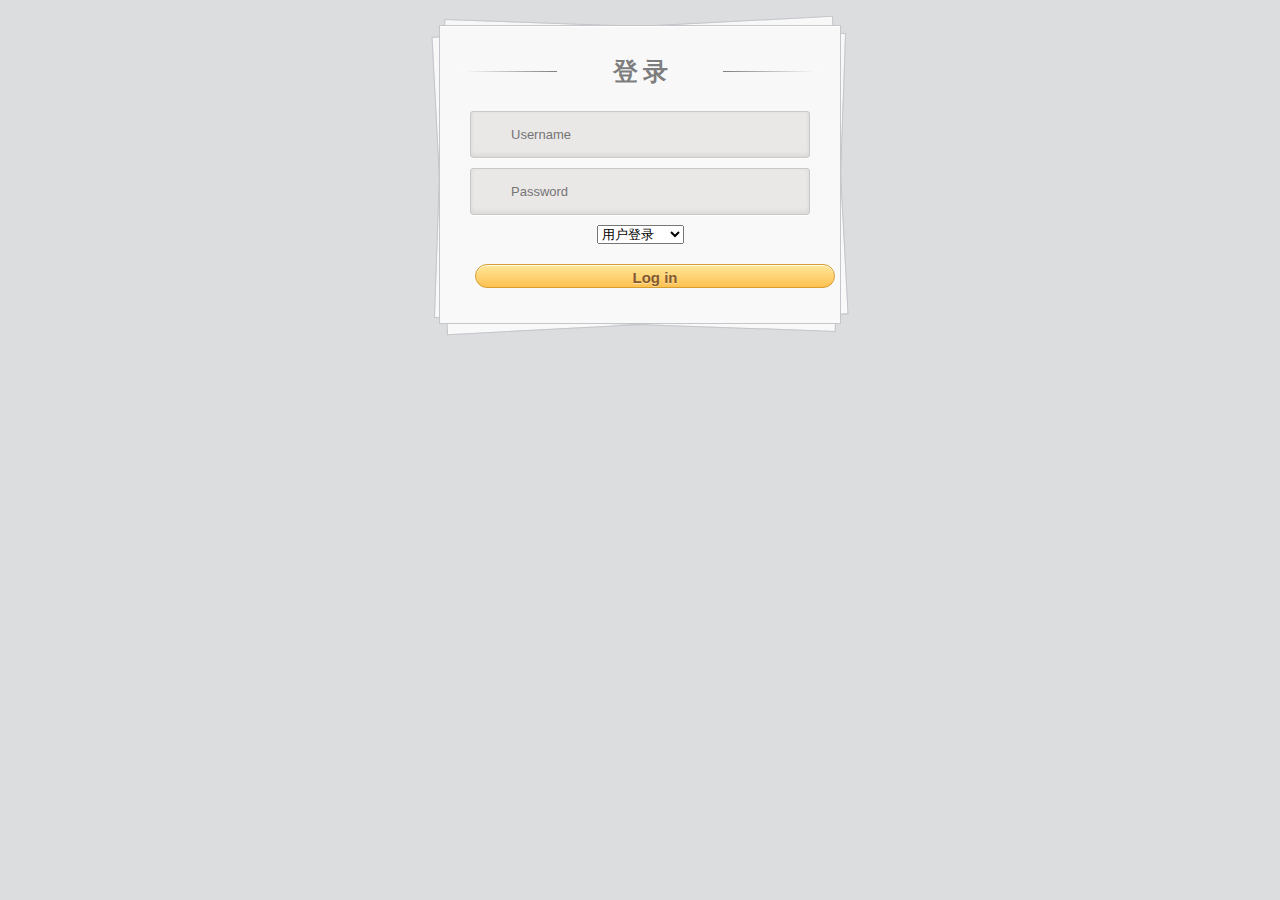
<file: WebRoot/index.html>
<!DOCTYPE html>
<html lang="en">
<!--<![endif]-->
<head>
<meta charset="utf-8">
<title>银行系统--登录</title>
<link rel="stylesheet" type="text/css" href="css/style.css" />
</head>
<body>
	<div class="container">
		<section id="content">
			<form action="login" method="post">
				<h1>登 录</h1>
				<div>
					<input type="text" placeholder="Username" required="" name="username" />
				</div>
				<div>
					<input type="password" placeholder="Password" required="" name="password" />
				</div>
				<div>
					<select id="login" name="login">
						<option value="account">用户登录</option>
						<option value="admin">管理员登录</option>
					</select>
				</div>
				<div>
					<input type="submit" value="Log in" />
				</div>
			</form>
			<!-- form -->
		</section>
		<!-- content -->
	</div>
	<!-- container -->
</body>
</html>
</file>
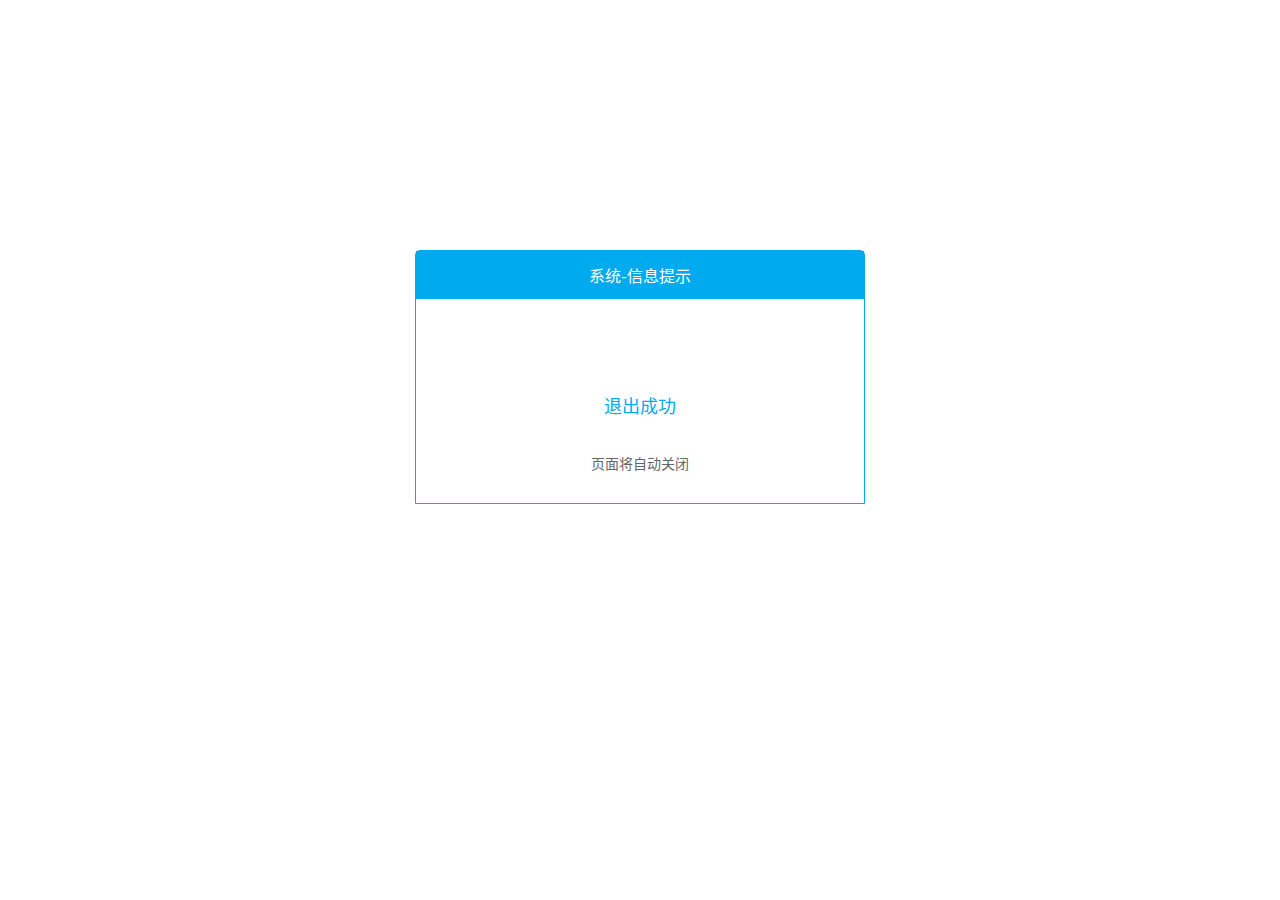
<file: WebRoot/exit.html>
<!DOCTYPE html>
<html lang="zh-CN">
<head>
<title>系统信息</title>
<meta http-equiv="Content-Type" content="text/html; charset=utf-8" />
<meta name="viewport"
	content="width=device-width, initial-scale=1.0, maximum-scale=1.0, user-scalable=no" />
<meta name="renderer" content="webkit">
<link rel="stylesheet" href="css/pintuer.css">
<style type="text/css">
* {
	margin: 0px;
	padding: 0px;
}

.error-container {
	background: #fff;
	border: 1px solid #0ae;
	text-align: center;
	width: 450px;
	margin: 250px auto;
	font-family: Microsoft Yahei;
	padding-bottom: 30px;
	border-top-left-radius: 5px;
	border-top-right-radius: 5px;
}

.error-container h1 {
	font-size: 16px;
	padding: 12px 0;
	background: #0ae;
	color: #fff;
}

.errorcon {
	padding: 35px 0;
	text-align: center;
	color: #0ae;
	font-size: 18px;
}

.errorcon i {
	display: block;
	margin: 12px auto;
	font-size: 30px;
}

.errorcon span {
	color: red;
}

h4 {
	font-size: 14px;
	color: #666;
}

a {
	color: #0ae;
}
</style>
</head>
<body class="no-skin" onload="delayClose()">
	<div class="error-container">
		<h1>系统-信息提示</h1>
		<div class="errorcon">
			<i class="icon-smile-o"></i>退出成功 <span style="display:none;"><i
				class="icon-frown-o"></i>操作失败!</span>

		</div>
		<h4 class="smaller">页面将自动关闭</h4>

	</div>

	<script type="text/javascript">
		function delayClose(){
			setTimeout('closeWebPage()', 2000);
		}
		function closeWebPage() {
			if (navigator.userAgent.indexOf("MSIE") > 0) {//close IE  
				if (navigator.userAgent.indexOf("MSIE 6.0") > 0) {
					window.opener = null;
					window.close();
				} else {
					window.open('', '_top');
					window.top.close();
				}
			} else if (navigator.userAgent.indexOf("Firefox") > 0) {//close firefox  
				window.location.href = 'about:blank ';
			} else {//close chrome;It is effective when it is only one.  
				window.opener = null;
				window.open('', '_self');
				window.close();
			}
		}
	</script>
</body>
</html>
</file>
<file: WebRoot/css/pintuer.css>
html{margin:0;padding:0;border:0;-webkit-text-size-adjust:100%;-ms-text-size-adjust:100%;-webkit-tap-highlight-color:rgba(0, 0, 0, 0);}
body, div, span, object, iframe, h1, h2, h3, h4, h5, h6, p, blockquote, pre, a, abbr, acronym, address, code, del, dfn, em, q, dl, dt, dd, ol, ul, li, fieldset, form, legend, caption, tbody, tfoot, thead, article, aside, dialog, figure, footer, header, hgroup, nav, section{margin:0;padding:0;border:0;font-size:14px;font:inherit;vertical-align:baseline;}
article, aside, details, figcaption, figure, dialog, footer, header, hgroup, menu, nav, section{display:block;}
body{font-size:14px;color:#333;background:#fff;font-family:"Microsoft YaHei","simsun","Helvetica Neue", Arial, Helvetica, sans-serif;}
img{border:0;vertical-align:bottom;}
::-webkit-input-placeholder{color:#999;}
:-moz-placeholder{color:#999;}
::-moz-placeholder{color:#999;}
:-ms-input-placeholder{color:#ccc;}
*{-webkit-box-sizing:border-box;-moz-box-sizing:border-box;box-sizing:border-box;}
*:before,*:after{-webkit-box-sizing:border-box;-moz-box-sizing:border-box;box-sizing:border-box;}
button::-moz-focus-inner,input::-moz-focus-inner{padding:0;border:0;}
textarea{overflow:auto;}
input:focus,textarea:focus,button:focus,select:focus{outline:none;}
input::-ms-clear{display:none;}
article,aside,details,figcaption,figure,footer,header,hgroup,main,nav,section,summary{display:block;}
audio,canvas,progress,video{display:inline-block;vertical-align:baseline;}
audio:not([controls]){display:none;height:0;}
[hidden],template{display:none;}
a{background:transparent;}
a:active,a:hover{outline:0;}
a:focus{outline:thin dotted;outline:5px auto -webkit-focus-ring-color;outline-offset:-2px;}
abbr[title]{border-bottom:1px dotted;}
b,strong{font-weight:bold;}
dfn{font-style:italic;}
mark{color:#000;background:#ff0;}
small{font-size:80%;}
sub,sup{position:relative;font-size:75%;line-height:0;vertical-align:baseline;}
sup{top:-.5em;}
sub{bottom:-.25em;}
svg:not(:root){overflow:hidden;}
figure{margin:1em 40px;}
hr{height:0;-moz-box-sizing:content-box;box-sizing:content-box;}
pre{overflow:auto;}
code,kbd,pre,samp{font-family:monospace, monospace;font-size:1em;}
button,input,optgroup,select,textarea{margin:0;font:inherit;}
button{overflow:visible;}
button,select{text-transform:none;}
button,html input[type="button"],input[type="reset"],input[type="submit"]{-webkit-appearance:button;cursor:pointer;}
button[disabled],html input[disabled]{cursor:default;}
button::-moz-focus-inner,input::-moz-focus-inner{padding:0;border:0;}
input{line-height:normal;}
input[type="checkbox"],input[type="radio"]{box-sizing:border-box;padding:0;}
input[type="number"]::-webkit-inner-spin-button,input[type="number"]::-webkit-outer-spin-button{height:auto;}
input[type="search"]{-webkit-box-sizing:content-box;-moz-box-sizing:content-box;box-sizing:content-box;-webkit-appearance:textfield;}
input[type="search"]::-webkit-search-cancel-button,input[type="search"]::-webkit-search-decoration{-webkit-appearance:none;}
fieldset{padding:.35em .625em .75em;margin:0 2px;border:1px solid #c0c0c0;}
legend{padding:0;border:0;}
optgroup{font-weight:bold;}
table{border-spacing:0;border-collapse:collapse;}
td,th{padding:0;}
.button{border:solid 1px #ddd;background:transparent;border-radius:4px;font-size:14px;padding:6px 15px;margin:0;display:inline-block;line-height:20px;transition:all 1s cubic-bezier(0.175, 0.885, 0.32, 1) 0s;}
.button[disabled]{pointer-events:none;cursor:not-allowed;webkit-box-shadow:none;box-shadow:none;filter:alpha(opacity=50);opacity:.5;}
.button:active{background-image:none;outline:0;transition:all 0.3s cubic-bezier(0.175, 0.885, 0.32, 1) 0s;}
.button:hover{transition:all 0.3s cubic-bezier(0.175, 0.885, 0.32, 1) 0s;}
.button-block{display:block;width:100%;}
.button-large{padding:15px 20px;font-size:24px;line-height:24px;}
.button-big{padding:10px 15px;font-size:18px;line-height:22px;}
.button-small{padding:5px 10px;font-size:12px;font-weight:normal;line-height:18px;}
.button-little{padding:3px 5px;font-size:12px;font-weight:normal;line-height:16px;}
.button.bg-main,.button.bg-sub,.button.bg-dot,.button.bg-black,.button.bg-gray,.button.bg-red,.button.bg-yellow,.button.bg-blue,.button.bg-green{color:#fff;}
.layout{width:100%;}
.container,.container-layout{margin:0 auto;padding:0 10px;}
@media (min-width:760px){.container{width:760px;}}
@media (min-width:1000px){.container{width:1000px;}}
@media (min-width:1200px){.container{width:1200px;}}
.line{margin:0;padding:0;}
.x1,.x2,.x3,.x4,.x5,.x6,.x7,.x8,.x9,.x10,.x11,.x12,.xl1,.xl2,.xl3,.xl4,.xl5,.xl6,.xl7,.xl8,.xl9,.xl10,.xl11,.xl12,.xs1,.xs2,.xs3,.xs4,.xs5,.xs6,.xs7,.xs8,.xs9,.xs10,.xs11,.xs12,.xm1,.xm2,.xm3,.xm4,.xm5,.xm6,.xm7,.xm8,.xm9,.xm10,.xm11,.xm12,.xb1,.xb2,.xb3,.xb4,.xb5,.xb6,.xb7,.xb8,.xb9,.xb10,.xb11,.xb12{position:relative;min-height:1px;}
.line-big{margin-left:-10px;margin-right:-10px;}
.line-big .x1,.line-big .x2,.line-big .x3,.line-big .x4,.line-big .x5,.line-big .x6,.line-big .x7,.line-big .x8,.line-big .x9,.line-big .x10,.line-big .x11,.line-big .x12,
.line-big .xl1,.line-big .xl2,.line-big .xl3,.line-big .xl4,.line-big .xl5,.line-big .xl6,.line-big .xl7,.line-big .xl8,.line-big .xl9,.line-big .xl10,.line-big .xl11,.line-big .xl12,
.line-big .xs1,.line-big .xs2,.line-big .xs3,.line-big .xs4,.line-big .xs5,.line-big .xs6,.line-big .xs7,.line-big .xs8,.line-big .xs9,.line-big .xs10,.line-big .xs11,.line-big .xs12,
.line-big .xm1,.line-big .xm2,.line-big .xm3,.line-big .xm4,.line-big .xm5,.line-big .xm6,.line-big .xm7,.line-big .xm8,.line-big .xm9,.line-big .xm10,.line-big .xm11,.line-big .xm12,
.line-big .xb1,.line-big .xb2,.line-big .xb3,.line-big .xb4,.line-big .xb5,.line-big .xb6,.line-big .xb7,.line-big .xb8,.line-big .xb9,.line-big .xb10,.line-big .xb11,.line-big .xb12{position:relative;min-height:1px;padding-right:10px;padding-left:10px;}
.line-middle{margin-left:-5px;margin-right:-5px;}
.line-middle .x1,.line-middle .x2,.line-middle .x3,.line-middle .x4,.line-middle .x5,.line-middle .x6,.line-middle .x7,.line-middle .x8,.line-middle .x9,.line-middle .x10,.line-middle .x11,.line-middle .x12,
.line-middle .xl1,.line-middle .xl2,.line-middle .xl3,.line-middle .xl4,.line-middle .xl5,.line-middle .xl6,.line-middle .xl7,.line-middle .xl8,.line-middle .xl9,.line-middle .xl10,.line-middle .xl11,.line-middle .xl12,
.line-middle .xs1,.line-middle .xs2,.line-middle .xs3,.line-middle .xs4,.line-middle .xs5,.line-middle .xs6,.line-middle .xs7,.line-middle .xs8,.line-middle .xs9,.line-middle .xs10,.line-middle .xs11,.line-middle .xs12,
.line-middle .xm1,.line-middle .xm2,.line-middle .xm3,.line-middle .xm4,.line-middle .xm5,.line-middle .xm6,.line-middle .xm7,.line-middle .xm8,.line-middle .xm9,.line-middle .xm10,.line-middle .xm11,.line-middle .xm12,
.line-middle .xb1,.line-middle .xb2,.line-middle .xb3,.line-middle .xb4,.line-middle .xb5,.line-middle .xb6,.line-middle .xb7,.line-middle .xb8,.line-middle .xb9,.line-middle .xb10,.line-middle .xb11,.line-middle .xb12{position:relative;min-height:1px;padding-right:5px;padding-left:5px;}
.line-small{margin-left:-2px;margin-right:-2px;}
.line-small .x1,.line-small .x2,.line-small .x3,.line-small .x4,.line-small .x5,.line-small .x6,.line-small .x7,.line-small .x8,.line-small .x9,.line-small .x10,.line-small .x11,.line-small .x12,
.line-small .xl1,.line-small .xl2,.line-small .xl3,.line-small .xl4,.line-small .xl5,.line-small .xl6,.line-small .xl7,.line-small .xl8,.line-small .xl9,.line-small .xl10,.line-small .xl11,.line-small .xl12,
.line-small .xs1,.line-small .xs2,.line-small .xs3,.line-small .xs4,.line-small .xs5,.line-small .xs6,.line-small .xs7,.line-small .xs8,.line-small .xs9,.line-small .xs10,.line-small .xs11,.line-small .xs12,
.line-small .xm1,.line-small .xm2,.line-small .xm3,.line-small .xm4,.line-small .xm5,.line-small .xm6,.line-small .xm7,.line-small .xm8,.line-small .xm9,.line-small .xm10,.line-small .xm11,.line-small .xm12,
.line-small .xb1,.line-small .xb2,.line-small .xb3,.line-small .xb4,.line-small .xb5,.line-small .xb6,.line-small .xb7,.line-small .xb8,.line-small .xb9,.line-small .xb10,.line-small .xb11,.line-small .xb12{position:relative;min-height:1px;padding-right:2px;padding-left:2px;}
.x1,.x2,.x3,.x4,.x5,.x6,.x7,.x8,.x9,.x10,.x11,.x12{float:left;}
.x1{width:8.33333333%;}.x2{width:16.66666667%;}.x3{width:25%;}.x4{width:33.33333333%;}.x5{width:41.66666667%;}.x6{width:50%;}.x7{width:58.33333333%;}.x8{width:66.66666667%;}.x9{width:75%;}.x10{width:83.33333333%;}.x11{width:91.66666667%;}.x12{width:100%;}
.x0-left{left:0;}.x1-left{left:8.33333333%;}.x2-left{left:16.66666667%;}.x3-left{left:25%;}.x4-left{left:33.33333333%;}.x5-left{left:41.66666667%;}.x6-left{left:50%;}.x7-left{left:58.33333333%;}.x8-left{left:66.66666667%;}.x9-left{left:75%;}.x10-left{left:83.33333333%;}.x11-left{left:91.66666667%;}.x12-left{left:100%;}
.x0-right{right:0;}.x1-right{right:8.33333333%;}.x2-right{right:16.66666667%;}.x3-right{right:25%;}.x4-right{right:33.33333333%;}.x5-right{right:41.66666667%;}.x6-right{right:50%;}.x7-right{right:58.33333333%;}.x8-right{right:66.66666667%;}.x9-right{right:75%;}.x10-right{right:83.33333333%;}.x11-right{right:91.66666667%;}.x12-right{right:100%;}
.x0-move{margin-left:0;}.x1-move{margin-left:8.33333333%;}.x2-move{margin-left:16.66666667%;}.x3-move{margin-left:25%;}.x4-move{margin-left:33.33333333%;}.x5-move{margin-left:41.66666667%;}.x6-move{margin-left:50%;}.x7-move{margin-left:58.33333333%;}.x8-move{margin-left:66.66666667%;}.x9-move{margin-left:75%;}.x10-move{margin-left:83.33333333%;}.x11-move{margin-left:91.66666667%;}.x12-move{margin-left:100%;}
@media (min-width:300px){
.xl1,.xl2,.xl3,.xl4,.xl5,.xl6,.xl7,.xl8,.xl9,.xl10,.xl11,.xl12{float:left;}
.xl1{width:8.33333333%;}.xl2{width:16.66666667%;}.xl3{width:25%;}.xl4{width:33.33333333%;}.xl5{width:41.66666667%;}.xl6{width:50%;}.xl7{width:58.33333333%;}.xl8{width:66.66666667%;}.xl9{width:75%;}.xl10{width:83.33333333%;}.xl11{width:91.66666667%;}.xl12{width:100%;}
.xl0-left{left:0;}.xl1-left{left:8.33333333%;}.xl2-left{left:16.66666667%;}.xl3-left{left:25%;}.xl4-left{left:33.33333333%;}.xl5-left{left:41.66666667%;}.xl6-left{left:50%;}.xl7-left{left:58.33333333%;}.xl8-left{left:66.66666667%;}.xl9-left{left:75%;}.xl10-left{left:83.33333333%;}.xl11-left{left:91.66666667%;}.xl12-left{left:100%;}
.xl0-right{right:0;}.xl1-right{right:8.33333333%;}.xl2-right{right:16.66666667%;}.xl3-right{right:25%;}.xl4-right{right:33.33333333%;}.xl5-right{right:41.66666667%;}.xl6-right{right:50%;}.xl7-right{right:58.33333333%;}.xl8-right{right:66.66666667%;}.xl9-right{right:75%;}.xl10-right{right:83.33333333%;}.xl11-right{right:91.66666667%;}.xl12-right{right:100%;}
.xl0-move{margin-left:0;}.xl1-move{margin-left:8.33333333%;}.xl2-move{margin-left:16.66666667%;}.xl3-move{margin-left:25%;}.xl4-move{margin-left:33.33333333%;}.xl5-move{margin-left:41.66666667%;}.xl6-move{margin-left:50%;}.xl7-move{margin-left:58.33333333%;}.xl8-move{margin-left:66.66666667%;}.xl9-move{margin-left:75%;}.xl10-move{margin-left:83.33333333%;}.xl11-move{margin-left:91.66666667%;}.xl12-move{margin-left:100%;}
}
@media (min-width:760px){
.xs1,.xs2,.xs3,.xs4,.xs5,.xs6,.xs7,.xs8,.xs9,.xs10,.xs11,.xs12{float:left;}
.xs1{width:8.33333333%;}.xs2{width:16.66666667%;}.xs3{width:25%;}.xs4{width:33.33333333%;}.xs5{width:41.66666667%;}.xs6{width:50%;}.xs7{width:58.33333333%;}.xs8{width:66.66666667%;}.xs9{width:75%;}.xs10{width:83.33333333%;}.xs11{width:91.66666667%;}.xs12{width:100%;}
.xs0-left{left:0;}.xs1-left{left:8.33333333%;}.xs2-left{left:16.66666667%;}.xs3-left{left:25%;}.xs4-left{left:33.33333333%;}.xs5-left{left:41.66666667%;}.xs6-left{left:50%;}.xs7-left{left:58.33333333%;}.xs8-left{left:66.66666667%;}.xs9-left{left:75%;}.xs10-left{left:83.33333333%;}.xs11-left{left:91.66666667%;}.xs12-left{left:100%;}
.xs0-right{right:0;}.xs1-right{right:8.33333333%;}.xs2-right{right:16.66666667%;}.xs3-right{right:25%;}.xs4-right{right:33.33333333%;}.xs5-right{right:41.66666667%;}.xs6-right{right:50%;}.xs7-right{right:58.33333333%;}.xs8-right{right:66.66666667%;}.xs9-right{right:75%;}.xs10-right{right:83.33333333%;}.xs11-right{right:91.66666667%;}.xs12-right{right:100%;}
.xs0-move{margin-left:0;}.xs1-move{margin-left:8.33333333%;}.xs2-move{margin-left:16.66666667%;}.xs3-move{margin-left:25%;}.xs4-move{margin-left:33.33333333%;}.xs5-move{margin-left:41.66666667%;}.xs6-move{margin-left:50%;}.xs7-move{margin-left:58.33333333%;}.xs8-move{margin-left:66.66666667%;}.xs9-move{margin-left:75%;}.xs10-move{margin-left:83.33333333%;}.xs11-move{margin-left:91.66666667%;}.xs12-move{margin-left:100%;}
}
@media (min-width:1000px){
.xm1,.xm2,.xm3,.xm4,.xm5,.xm6,.xm7,.xm8,.xm9,.xm10,.xm11,.xm12{float:left;}
.xm1{width:8.33333333%;}.xm2{width:16.66666667%;}.xm3{width:25%;}.xm4{width:33.33333333%;}.xm5{width:41.66666667%;}.xm6{width:50%;}.xm7{width:58.33333333%;}.xm8{width:66.66666667%;}.xm9{width:75%;}.xm10{width:83.33333333%;}.xm11{width:91.66666667%;}.xm12{width:100%;}
.xm0-left{left:0;}.xm1-left{left:8.33333333%;}.xm2-left{left:16.66666667%;}.xm3-left{left:25%;}.xm4-left{left:33.33333333%;}.xm5-left{left:41.66666667%;}.xm6-left{left:50%;}.xm7-left{left:58.33333333%;}.xm8-left{left:66.66666667%;}.xm9-left{left:75%;}.xm10-left{left:83.33333333%;}.xm11-left{left:91.66666667%;}.xm12-left{left:100%;}
.xm0-right{right:0;}.xm1-right{right:8.33333333%;}.xm2-right{right:16.66666667%;}.xm3-right{right:25%;}.xm4-right{right:33.33333333%;}.xm5-right{right:41.66666667%;}.xm6-right{right:50%;}.xm7-right{right:58.33333333%;}.xm8-right{right:66.66666667%;}.xm9-right{right:75%;}.xm10-right{right:83.33333333%;}.xm11-right{right:91.66666667%;}.xm12-right{right:100%;}
.xm0-move{margin-left:0;}.xm1-move{margin-left:8.33333333%;}.xm2-move{margin-left:16.66666667%;}.xm3-move{margin-left:25%;}.xm4-move{margin-left:33.33333333%;}.xm5-move{margin-left:41.66666667%;}.xm6-move{margin-left:50%;}.xm7-move{margin-left:58.33333333%;}.xm8-move{margin-left:66.66666667%;}.xm9-move{margin-left:75%;}.xm10-move{margin-left:83.33333333%;}.xm11-move{margin-left:91.66666667%;}.xm12-move{margin-left:100%;}
}
@media (min-width:1200px){
.xb1,.xb2,.xb3,.xb4,.xb5,.xb6,.xb7,.xb8,.xb9,.xb10,.xb11,.xb12{float:left;}
.xb1{width:8.33333333%;}.xb2{width:16.66666667%;}.xb3{width:25%;}.xb4{width:33.33333333%;}.xb5{width:41.66666667%;}.xb6{width:50%;}.xb7{width:58.33333333%;}.xb8{width:66.66666667%;}.xb9{width:75%;}.xb10{width:83.33333333%;}.xb11{width:91.66666667%;}.xb12{width:100%;}
.xb0-left{left:0;}.xb1-left{left:8.33333333%;}.xb2-left{left:16.66666667%;}.xb3-left{left:25%;}.xb4-left{left:33.33333333%;}.xb5-left{left:41.66666667%;}.xb6-left{left:50%;}.xb7-left{left:58.33333333%;}.xb8-left{left:66.66666667%;}.xb9-left{left:75%;}.xb10-left{left:83.33333333%;}.xb11-left{left:91.66666667%;}.xb12-left{left:100%;}
.xb0-right{right:0;}.xb1-right{right:8.33333333%;}.xb2-right{right:16.66666667%;}.xb3-right{right:25%;}.xb4-right{right:33.33333333%;}.xb5-right{right:41.66666667%;}.xb6-right{right:50%;}.xb7-right{right:58.33333333%;}.xb8-right{right:66.66666667%;}.xb9-right{right:75%;}.xb10-right{right:83.33333333%;}.xb11-right{right:91.66666667%;}.xb12-right{right:100%;}
.xb0-move{margin-left:0;}.xb1-move{margin-left:8.33333333%;}.xb2-move{margin-left:16.66666667%;}.xb3-move{margin-left:25%;}.xb4-move{margin-left:33.33333333%;}.xb5-move{margin-left:41.66666667%;}.xb6-move{margin-left:50%;}.xb7-move{margin-left:58.33333333%;}.xb8-move{margin-left:66.66666667%;}.xb9-move{margin-left:75%;}.xb10-move{margin-left:83.33333333%;}.xb11-move{margin-left:91.66666667%;}.xb12-move{margin-left:100%;}
}
@media (max-width:760px){
.show-l{display:block !important;}
.hidden-l{display:none !important;}
}
@media (min-width:761px) and (max-width:1000px){
.show-s{display:block !important;}
.hidden-s{display:none !important;}
}
@media (min-width:1001px) and (max-width:1200px){
.show-m{display:block !important;}
.hidden-m{display:none !important;}
}
@media (min-width:1201px){
.show-b{display:block !important;}
.hidden-b{display:none !important;}
}

@font-face{
font-family:'FontAwesome';
src:url('http://libs.baidu.com/fontawesome/4.1.0/fonts/fontawesome-webfont.eot?v=4.1.0');
src:url('http://libs.baidu.com/fontawesome/4.1.0/fonts/fontawesome-webfont.eot?#iefix&v=4.1.0') format('embedded-opentype'), url('http://libs.baidu.com/fontawesome/4.1.0/fonts/fontawesome-webfont.woff?v=4.1.0') format('woff'), url('http://libs.baidu.com/fontawesome/4.1.0/fonts/fontawesome-webfont.ttf?v=4.1.0') format('truetype'), url('http://libs.baidu.com/fontawesome/4.1.0/fonts/fontawesome-webfont.svg?v=4.1.0#fontawesomeregular') format('svg');
font-weight:normal;font-style:normal;
}


[class*='icon-']:before{display:inline-block;font-family:"FontAwesome";font-weight:normal;font-style:normal;vertical-align:baseline;line-height:1;-webkit-font-smoothing:antialiased;-moz-osx-font-smoothing:grayscale;}
.icon-glass:before{content:"\f000";}.icon-music:before{content:"\f001";}.icon-search:before{content:"\f002";}.icon-envelope-o:before{content:"\f003";}.icon-heart:before{content:"\f004";}.icon-star:before{content:"\f005";}.icon-star-o:before{content:"\f006";}.icon-user:before{content:"\f007";}.icon-film:before{content:"\f008";}.icon-th-large:before{content:"\f009";}.icon-th:before{content:"\f00a";}.icon-th-list:before{content:"\f00b";}.icon-check:before{content:"\f00c";}.icon-times:before{content:"\f00d";}.icon-search-plus:before{content:"\f00e";}
.icon-search-minus:before{content:"\f010";}.icon-power-off:before{content:"\f011";}.icon-signal:before{content:"\f012";}.icon-gear:before,.icon-cog:before{content:"\f013";}.icon-trash-o:before{content:"\f014";}.icon-home:before{content:"\f015";}.icon-file-o:before{content:"\f016";}.icon-clock-o:before{content:"\f017";}.icon-road:before{content:"\f018";}.icon-download:before{content:"\f019";}.icon-arrow-circle-o-down:before{content:"\f01a";}.icon-arrow-circle-o-up:before{content:"\f01b";}.icon-inbox:before{content:"\f01c";}.icon-play-circle-o:before{content:"\f01d";}.icon-rotate-right:before,.icon-repeat:before{content:"\f01e";}
.icon-refresh:before{content:"\f021";}.icon-list-alt:before{content:"\f022";}.icon-lock:before{content:"\f023";}.icon-flag:before{content:"\f024";}.icon-headphones:before{content:"\f025";}.icon-volume-off:before{content:"\f026";}.icon-volume-down:before{content:"\f027";}.icon-volume-up:before{content:"\f028";}.icon-qrcode:before{content:"\f029";}.icon-barcode:before{content:"\f02a";}.icon-tag:before{content:"\f02b";}.icon-tags:before{content:"\f02c";}.icon-book:before{content:"\f02d";}.icon-bookmark:before{content:"\f02e";}.icon-print:before{content:"\f02f";}
.icon-camera:before{content:"\f030";}.icon-font:before{content:"\f031";}.icon-bold:before{content:"\f032";}.icon-italic:before{content:"\f033";}.icon-text-height:before{content:"\f034";}.icon-text-width:before{content:"\f035";}.icon-align-left:before{content:"\f036";}.icon-align-center:before{content:"\f037";}.icon-align-right:before{content:"\f038";}.icon-align-justify:before{content:"\f039";}.icon-list:before{content:"\f03a";}.icon-dedent:before,.icon-outdent:before{content:"\f03b";}.icon-indent:before{content:"\f03c";}.icon-video-camera:before{content:"\f03d";}.icon-photo:before,.icon-image:before,.icon-picture-o:before{content:"\f03e";}
.icon-pencil:before{content:"\f040";}.icon-map-marker:before{content:"\f041";}.icon-adjust:before{content:"\f042";}.icon-tint:before{content:"\f043";}.icon-edit:before,.icon-pencil-square-o:before{content:"\f044";}.icon-share-square-o:before{content:"\f045";}.icon-check-square-o:before{content:"\f046";}.icon-arrows:before{content:"\f047";}.icon-step-backward:before{content:"\f048";}.icon-fast-backward:before{content:"\f049";}.icon-backward:before{content:"\f04a";}.icon-play:before{content:"\f04b";}.icon-pause:before{content:"\f04c";}.icon-stop:before{content:"\f04d";}.icon-forward:before{content:"\f04e";}
.icon-fast-forward:before{content:"\f050";}.icon-step-forward:before{content:"\f051";}.icon-eject:before{content:"\f052";}.icon-chevron-left:before{content:"\f053";}.icon-chevron-right:before{content:"\f054";}.icon-plus-circle:before{content:"\f055";}.icon-minus-circle:before{content:"\f056";}.icon-times-circle:before{content:"\f057";}.icon-check-circle:before{content:"\f058";}.icon-question-circle:before{content:"\f059";}.icon-info-circle:before{content:"\f05a";}.icon-crosshairs:before{content:"\f05b";}.icon-times-circle-o:before{content:"\f05c";}.icon-check-circle-o:before{content:"\f05d";}.icon-ban:before{content:"\f05e";}
.icon-arrow-left:before{content:"\f060";}.icon-arrow-right:before{content:"\f061";}.icon-arrow-up:before{content:"\f062";}.icon-arrow-down:before{content:"\f063";}.icon-mail-forward:before,.icon-share:before{content:"\f064";}.icon-expand:before{content:"\f065";}.icon-compress:before{content:"\f066";}.icon-plus:before{content:"\f067";}.icon-minus:before{content:"\f068";}.icon-asterisk:before{content:"\f069";}.icon-exclamation-circle:before{content:"\f06a";}.icon-gift:before{content:"\f06b";}.icon-leaf:before{content:"\f06c";}.icon-fire:before{content:"\f06d";}.icon-eye:before{content:"\f06e";}
.icon-eye-slash:before{content:"\f070";}.icon-warning:before,.icon-exclamation-triangle:before{content:"\f071";}.icon-plane:before{content:"\f072";}.icon-calendar:before{content:"\f073";}.icon-random:before{content:"\f074";}.icon-comment:before{content:"\f075";}.icon-magnet:before{content:"\f076";}.icon-chevron-up:before{content:"\f077";}.icon-chevron-down:before{content:"\f078";}.icon-retweet:before{content:"\f079";}.icon-shopping-cart:before{content:"\f07a";}.icon-folder:before{content:"\f07b";}.icon-folder-open:before{content:"\f07c";}.icon-arrows-v:before{content:"\f07d";}.icon-arrows-h:before{content:"\f07e";}
.icon-bar-chart-o:before{content:"\f080";}.icon-twitter-square:before{content:"\f081";}.icon-facebook-square:before{content:"\f082";}.icon-camera-retro:before{content:"\f083";}.icon-key:before{content:"\f084";}.icon-gears:before,.icon-cogs:before{content:"\f085";}.icon-comments:before{content:"\f086";}.icon-thumbs-o-up:before{content:"\f087";}.icon-thumbs-o-down:before{content:"\f088";}.icon-star-half:before{content:"\f089";}.icon-heart-o:before{content:"\f08a";}.icon-sign-out:before{content:"\f08b";}.icon-linkedin-square:before{content:"\f08c";}.icon-thumb-tack:before{content:"\f08d";}.icon-external-link:before{content:"\f08e";}
.icon-sign-in:before{content:"\f090";}.icon-trophy:before{content:"\f091";}.icon-github-square:before{content:"\f092";}.icon-upload:before{content:"\f093";}.icon-lemon-o:before{content:"\f094";}.icon-phone:before{content:"\f095";}.icon-square-o:before{content:"\f096";}.icon-bookmark-o:before{content:"\f097";}.icon-phone-square:before{content:"\f098";}.icon-twitter:before{content:"\f099";}.icon-facebook:before{content:"\f09a";}.icon-github:before{content:"\f09b";}.icon-unlock:before{content:"\f09c";}.icon-credit-card:before{content:"\f09d";}.icon-rss:before{content:"\f09e";}
.icon-hdd-o:before{content:"\f0a0";}.icon-bullhorn:before{content:"\f0a1";}.icon-bell:before{content:"\f0f3";}.icon-certificate:before{content:"\f0a3";}.icon-hand-o-right:before{content:"\f0a4";}.icon-hand-o-left:before{content:"\f0a5";}.icon-hand-o-up:before{content:"\f0a6";}.icon-hand-o-down:before{content:"\f0a7";}.icon-arrow-circle-left:before{content:"\f0a8";}.icon-arrow-circle-right:before{content:"\f0a9";}.icon-arrow-circle-up:before{content:"\f0aa";}.icon-arrow-circle-down:before{content:"\f0ab";}.icon-globe:before{content:"\f0ac";}.icon-wrench:before{content:"\f0ad";}.icon-tasks:before{content:"\f0ae";}
.icon-filter:before{content:"\f0b0";}.icon-briefcase:before{content:"\f0b1";}.icon-arrows-alt:before{content:"\f0b2";}.icon-group:before,.icon-users:before{content:"\f0c0";}.icon-chain:before,.icon-link:before{content:"\f0c1";}.icon-cloud:before{content:"\f0c2";}.icon-flask:before{content:"\f0c3";}.icon-cut:before,.icon-scissors:before{content:"\f0c4";}.icon-copy:before,.icon-files-o:before{content:"\f0c5";}.icon-paperclip:before{content:"\f0c6";}.icon-save:before,.icon-floppy-o:before{content:"\f0c7";}.icon-square:before{content:"\f0c8";}.icon-navicon:before,.icon-reorder:before,.icon-bars:before{content:"\f0c9";}.icon-list-ul:before{content:"\f0ca";}.icon-list-ol:before{content:"\f0cb";}.icon-strikethrough:before{content:"\f0cc";}.icon-underline:before{content:"\f0cd";}.icon-table:before{content:"\f0ce";}
.icon-magic:before{content:"\f0d0";}.icon-truck:before{content:"\f0d1";}.icon-pinterest:before{content:"\f0d2";}.icon-pinterest-square:before{content:"\f0d3";}.icon-google-plus-square:before{content:"\f0d4";}.icon-google-plus:before{content:"\f0d5";}.icon-money:before{content:"\f0d6";}.icon-caret-down:before{content:"\f0d7";}.icon-caret-up:before{content:"\f0d8";}.icon-caret-left:before{content:"\f0d9";}.icon-caret-right:before{content:"\f0da";}.icon-columns:before{content:"\f0db";}.icon-unsorted:before,.icon-sort:before{content:"\f0dc";}.icon-sort-down:before,.icon-sort-desc:before{content:"\f0dd";}.icon-sort-up:before,.icon-sort-asc:before{content:"\f0de";}
.icon-envelope:before{content:"\f0e0";}.icon-linkedin:before{content:"\f0e1";}.icon-rotate-left:before,.icon-undo:before{content:"\f0e2";}.icon-legal:before,.icon-gavel:before{content:"\f0e3";}.icon-dashboard:before,.icon-tachometer:before{content:"\f0e4";}.icon-comment-o:before{content:"\f0e5";}.icon-comments-o:before{content:"\f0e6";}.icon-flash:before,.icon-bolt:before{content:"\f0e7";}.icon-sitemap:before{content:"\f0e8";}.icon-umbrella:before{content:"\f0e9";}.icon-paste:before,.icon-clipboard:before{content:"\f0ea";}.icon-lightbulb-o:before{content:"\f0eb";}.icon-exchange:before{content:"\f0ec";}.icon-cloud-download:before{content:"\f0ed";}.icon-cloud-upload:before{content:"\f0ee";}
.icon-user-md:before{content:"\f0f0";}.icon-stethoscope:before{content:"\f0f1";}.icon-suitcase:before{content:"\f0f2";}.icon-bell-o:before{content:"\f0a2";}.icon-coffee:before{content:"\f0f4";}.icon-cutlery:before{content:"\f0f5";}.icon-file-text-o:before{content:"\f0f6";}.icon-building-o:before{content:"\f0f7";}.icon-hospital-o:before{content:"\f0f8";}.icon-ambulance:before{content:"\f0f9";}.icon-medkit:before{content:"\f0fa";}.icon-fighter-jet:before{content:"\f0fb";}.icon-beer:before{content:"\f0fc";}.icon-h-square:before{content:"\f0fd";}.icon-plus-square:before{content:"\f0fe";}
.icon-angle-double-left:before{content:"\f100";}.icon-angle-double-right:before{content:"\f101";}.icon-angle-double-up:before{content:"\f102";}.icon-angle-double-down:before{content:"\f103";}.icon-angle-left:before{content:"\f104";}.icon-angle-right:before{content:"\f105";}.icon-angle-up:before{content:"\f106";}.icon-angle-down:before{content:"\f107";}.icon-desktop:before{content:"\f108";}.icon-laptop:before{content:"\f109";}.icon-tablet:before{content:"\f10a";}.icon-mobile-phone:before,.icon-mobile:before{content:"\f10b";}.icon-circle-o:before{content:"\f10c";}.icon-quote-left:before{content:"\f10d";}.icon-quote-right:before{content:"\f10e";}
.icon-spinner:before{content:"\f110";}.icon-circle:before{content:"\f111";}.icon-mail-reply:before,.icon-reply:before{content:"\f112";}.icon-github-alt:before{content:"\f113";}.icon-folder-o:before{content:"\f114";}.icon-folder-open-o:before{content:"\f115";}.icon-smile-o:before{content:"\f118";}.icon-frown-o:before{content:"\f119";}.icon-meh-o:before{content:"\f11a";}.icon-gamepad:before{content:"\f11b";}.icon-keyboard-o:before{content:"\f11c";}.icon-flag-o:before{content:"\f11d";}.icon-flag-checkered:before{content:"\f11e";}
.icon-terminal:before{content:"\f120";}.icon-code:before{content:"\f121";}.icon-mail-reply-all:before,.icon-reply-all:before{content:"\f122";}.icon-star-half-empty:before,.icon-star-half-full:before,.icon-star-half-o:before{content:"\f123";}.icon-location-arrow:before{content:"\f124";}.icon-crop:before{content:"\f125";}.icon-code-fork:before{content:"\f126";}.icon-unlink:before,.icon-chain-broken:before{content:"\f127";}.icon-question:before{content:"\f128";}.icon-info:before{content:"\f129";}.icon-exclamation:before{content:"\f12a";}.icon-superscript:before{content:"\f12b";}.icon-subscript:before{content:"\f12c";}.icon-eraser:before{content:"\f12d";}.icon-puzzle-piece:before{content:"\f12e";}
.icon-microphone:before{content:"\f130";}.icon-microphone-slash:before{content:"\f131";}.icon-shield:before{content:"\f132";}.icon-calendar-o:before{content:"\f133";}.icon-fire-extinguisher:before{content:"\f134";}.icon-rocket:before{content:"\f135";}.icon-maxcdn:before{content:"\f136";}.icon-chevron-circle-left:before{content:"\f137";}.icon-chevron-circle-right:before{content:"\f138";}.icon-chevron-circle-up:before{content:"\f139";}.icon-chevron-circle-down:before{content:"\f13a";}.icon-html5:before{content:"\f13b";}.icon-css3:before{content:"\f13c";}.icon-anchor:before{content:"\f13d";}.icon-unlock-alt:before{content:"\f13e";}
.icon-bullseye:before{content:"\f140";}.icon-ellipsis-h:before{content:"\f141";}.icon-ellipsis-v:before{content:"\f142";}.icon-rss-square:before{content:"\f143";}.icon-play-circle:before{content:"\f144";}.icon-ticket:before{content:"\f145";}.icon-minus-square:before{content:"\f146";}.icon-minus-square-o:before{content:"\f147";}.icon-level-up:before{content:"\f148";}.icon-level-down:before{content:"\f149";}.icon-check-square:before{content:"\f14a";}.icon-pencil-square:before{content:"\f14b";}.icon-external-link-square:before{content:"\f14c";}.icon-share-square:before{content:"\f14d";}.icon-compass:before{content:"\f14e";}
.icon-toggle-down:before,.icon-caret-square-o-down:before{content:"\f150";}.icon-toggle-up:before,.icon-caret-square-o-up:before{content:"\f151";}.icon-toggle-right:before,.icon-caret-square-o-right:before{content:"\f152";}.icon-euro:before,.icon-eur:before{content:"\f153";}.icon-gbp:before{content:"\f154";}.icon-dollar:before,.icon-usd:before{content:"\f155";}.icon-rupee:before,.icon-inr:before{content:"\f156";}.icon-cny:before,.icon-rmb:before,.icon-yen:before,.icon-jpy:before{content:"\f157";}.icon-ruble:before,.icon-rouble:before,.icon-rub:before{content:"\f158";}.icon-won:before,.icon-krw:before{content:"\f159";}.icon-bitcoin:before,.icon-btc:before{content:"\f15a";}.icon-file:before{content:"\f15b";}.icon-file-text:before{content:"\f15c";}.icon-sort-alpha-asc:before{content:"\f15d";}.icon-sort-alpha-desc:before{content:"\f15e";}
.icon-sort-amount-asc:before{content:"\f160";}.icon-sort-amount-desc:before{content:"\f161";}.icon-sort-numeric-asc:before{content:"\f162";}.icon-sort-numeric-desc:before{content:"\f163";}.icon-thumbs-up:before{content:"\f164";}.icon-thumbs-down:before{content:"\f165";}.icon-youtube-square:before{content:"\f166";}.icon-youtube:before{content:"\f167";}.icon-xing:before{content:"\f168";}.icon-xing-square:before{content:"\f169";}.icon-youtube-play:before{content:"\f16a";}.icon-dropbox:before{content:"\f16b";}.icon-stack-overflow:before{content:"\f16c";}.icon-instagram:before{content:"\f16d";}.icon-flickr:before{content:"\f16e";}
.icon-adn:before{content:"\f170";}.icon-bitbucket:before{content:"\f171";}.icon-bitbucket-square:before{content:"\f172";}.icon-tumblr:before{content:"\f173";}.icon-tumblr-square:before{content:"\f174";}.icon-long-arrow-down:before{content:"\f175";}.icon-long-arrow-up:before{content:"\f176";}.icon-long-arrow-left:before{content:"\f177";}.icon-long-arrow-right:before{content:"\f178";}.icon-apple:before{content:"\f179";}.icon-windows:before{content:"\f17a";}.icon-android:before{content:"\f17b";}.icon-linux:before{content:"\f17c";}.icon-dribbble:before{content:"\f17d";}.icon-skype:before{content:"\f17e";}
.icon-foursquare:before{content:"\f180";}.icon-trello:before{content:"\f181";}.icon-female:before{content:"\f182";}.icon-male:before{content:"\f183";}.icon-gittip:before{content:"\f184";}.icon-sun-o:before{content:"\f185";}.icon-moon-o:before{content:"\f186";}.icon-archive:before{content:"\f187";}.icon-bug:before{content:"\f188";}.icon-vk:before{content:"\f189";}.icon-weibo:before{content:"\f18a";}.icon-renren:before{content:"\f18b";}.icon-pagelines:before{content:"\f18c";}.icon-stack-exchange:before{content:"\f18d";}.icon-arrow-circle-o-right:before{content:"\f18e";}
.icon-arrow-circle-o-left:before{content:"\f190";}.icon-toggle-left:before,.icon-caret-square-o-left:before{content:"\f191";}.icon-dot-circle-o:before{content:"\f192";}.icon-wheelchair:before{content:"\f193";}.icon-vimeo-square:before{content:"\f194";}.icon-turkish-lira:before,.icon-try:before{content:"\f195";}.icon-plus-square-o:before{content:"\f196";}.icon-space-shuttle:before{content:"\f197";}.icon-slack:before{content:"\f198";}.icon-envelope-square:before{content:"\f199";}.icon-wordpress:before{content:"\f19a";}.icon-openid:before{content:"\f19b";}.icon-institution:before,.icon-bank:before,.icon-university:before{content:"\f19c";}.icon-mortar-board:before,.icon-graduation-cap:before{content:"\f19d";}.icon-yahoo:before{content:"\f19e";}
.icon-google:before{content:"\f1a0";}.icon-reddit:before{content:"\f1a1";}.icon-reddit-square:before{content:"\f1a2";}.icon-stumbleupon-circle:before{content:"\f1a3";}.icon-stumbleupon:before{content:"\f1a4";}.icon-delicious:before{content:"\f1a5";}.icon-digg:before{content:"\f1a6";}.icon-pied-piper-square:before,.icon-pied-piper:before{content:"\f1a7";}.icon-pied-piper-alt:before{content:"\f1a8";}.icon-drupal:before{content:"\f1a9";}.icon-joomla:before{content:"\f1aa";}.icon-language:before{content:"\f1ab";}.icon-fax:before{content:"\f1ac";}.icon-building:before{content:"\f1ad";}.icon-child:before{content:"\f1ae";}
.icon-paw:before{content:"\f1b0";}.icon-spoon:before{content:"\f1b1";}.icon-cube:before{content:"\f1b2";}.icon-cubes:before{content:"\f1b3";}.icon-behance:before{content:"\f1b4";}.icon-behance-square:before{content:"\f1b5";}.icon-steam:before{content:"\f1b6";}.icon-steam-square:before{content:"\f1b7";}.icon-recycle:before{content:"\f1b8";}.icon-automobile:before,.icon-car:before{content:"\f1b9";}.icon-cab:before,.icon-taxi:before{content:"\f1ba";}.icon-tree:before{content:"\f1bb";}.icon-spotify:before{content:"\f1bc";}.icon-deviantart:before{content:"\f1bd";}.icon-soundcloud:before{content:"\f1be";}
.icon-database:before{content:"\f1c0";}.icon-file-pdf-o:before{content:"\f1c1";}.icon-file-word-o:before{content:"\f1c2";}.icon-file-excel-o:before{content:"\f1c3";}.icon-file-powerpoint-o:before{content:"\f1c4";}.icon-file-photo-o:before,.icon-file-picture-o:before,.icon-file-image-o:before{content:"\f1c5";}.icon-file-zip-o:before,.icon-file-archive-o:before{content:"\f1c6";}.icon-file-sound-o:before,.icon-file-audio-o:before{content:"\f1c7";}.icon-file-movie-o:before,.icon-file-video-o:before{content:"\f1c8";}.icon-file-code-o:before{content:"\f1c9";}.icon-vine:before{content:"\f1ca";}.icon-codepen:before{content:"\f1cb";}.icon-jsfiddle:before{content:"\f1cc";}.icon-life-bouy:before,.icon-life-saver:before,.icon-support:before,.icon-life-ring:before{content:"\f1cd";}.icon-circle-o-notch:before{content:"\f1ce";}
.icon-ra:before,.icon-rebel:before{content:"\f1d0";}.icon-ge:before,.icon-empire:before{content:"\f1d1";}.icon-git-square:before{content:"\f1d2";}.icon-git:before{content:"\f1d3";}.icon-hacker-news:before{content:"\f1d4";}.icon-tencent-weibo:before{content:"\f1d5";}.icon-qq:before{content:"\f1d6";}.icon-wechat:before,.icon-weixin:before{content:"\f1d7";}.icon-send:before,.icon-paper-plane:before{content:"\f1d8";}.icon-send-o:before,.icon-paper-plane-o:before{content:"\f1d9";}.icon-history:before{content:"\f1da";}.icon-circle-thin:before{content:"\f1db";}.icon-header:before{content:"\f1dc";}.icon-paragraph:before{content:"\f1dd";}.icon-sliders:before{content:"\f1de";}.icon-share-alt:before{content:"\f1e0";}.icon-share-alt-square:before{content:"\f1e1";}.icon-bomb:before{content:"\f1e2";}
.close{display:inline-block;font-size:24px;cursor:pointer;line-height:24px;}
.close:before{content:"\00d7";}
.leftward{display:inline-block;width:0;height:0;margin-left:2px;vertical-align:middle;border-right:4px solid;border-top:4px solid transparent;border-bottom:4px solid transparent;}
.rightward{display:inline-block;width:0;height:0;margin-left:2px;vertical-align:middle;border-left:4px solid;border-top:4px solid transparent;border-bottom:4px solid transparent;}
.upward{display:inline-block;width:0;height:0;margin-left:2px;vertical-align:middle;border-bottom:4px solid;border-right:4px solid transparent;border-left:4px solid transparent;}
.downward,.arrow{display:inline-block;width:0;height:0;margin-left:2px;vertical-align:middle;border-top:4px solid;border-right:4px solid transparent;border-left:4px solid transparent;}
.tag{font-size:75%;border-radius:0.25em;background:#999;padding:0.1em 0.5em 0.2em;color:#fff;}
.tag.bg-back,.tag.bg-mix,.tag.bg-white,.tag.bg-red-light,.tag.bg-yellow-light,.tag.bg-blue-light,.tag.bg-green-light{color:inherit;}
.badge{display:inline-block;min-width:10px;padding:3px 7px;font-size:12px;line-height:1;color:#fff;text-align:center;white-space:nowrap;vertical-align:baseline;background-color:#999;border-radius:2em;}
.badge:empty{display:none}
.badge.bg-back,.badge.bg-mix{color:inherit;}
.badge.bg-white,.badge.bg-red-light,.badge.bg-yellow-light,.badge.bg-blue-light,.badge.bg-green-light{color:#333;}
.badge-corner{position:relative;}
.badge-corner .badge{position:absolute;right:-10px;top:-9px;font-weight:normal;cursor:pointer;}
.progress{height:14px;overflow:hidden;background-color:#f5f5f5;border-radius:7px;-webkit-box-shadow:inset 0 1px 2px rgba(0, 0, 0, .1);box-shadow:inset 0 1px 2px rgba(0, 0, 0, .1);}
.progress-bar{color:#fff;float:left;background-color:#0a0;display:inline-block;font-size:12px;line-height:14px;text-align:center;}
.progress-bar:after{content:"\3000";}
.progress .progress-bar:last-child{border-radius:0 7px 7px 0;}
.progress-big{height:26px;border-radius:13px;}
.progress-big .progress-bar{font-size:14px;line-height:26px;}
.progress-big .progress-bar:last-child{border-radius:0 13px 13px 0;}
.progress-small{height:6px;border-radius:3px;}
.progress-small .progress-bar{font-size:6px;line-height:6px;}
.progress-small .progress-bar:last-child{border-radius:0 3px 3px 0;}
.progress-bar.bg-back,.progress-bar.bg-mix,.progress-bar.bg-white{color:inherit;}
@-webkit-keyframes progress-bar-active{from{background-position:30px 0;}to{background-position:0 0;}}
@keyframes progress-bar-active{from{background-position:30px 0;}to{background-position:0 0;}}
.progress-striped .progress-bar{background-image:-webkit-linear-gradient(45deg, rgba(255, 255, 255, .25) 25%, transparent 25%, transparent 50%, rgba(255, 255, 255, .25) 50%, rgba(255, 255, 255, .25) 75%, transparent 75%, transparent);background-image:linear-gradient(45deg, rgba(255, 255, 255, .25) 25%, transparent 25%, transparent 50%, rgba(255, 255, 255, .25) 50%, rgba(255, 255, 255, .25) 75%, transparent 75%, transparent);background-size:30px 30px;}
.progress.active .progress-bar{-webkit-animation:progress-bar-active 2s linear infinite normal;animation:progress-bar-active 2s linear infinite normal;}
.range{position:raelative;height:10px;background-color:#f5f5f5;border-radius:5px;-webkit-box-shadow:inset 0 1px 2px rgba(0, 0, 0, .1);box-shadow:inset 0 1px 2px rgba(0, 0, 0, .1);}
.range-scroll{position:aabsolute;width:16px;height:16px;margin-top:-3px;border-radius:8px;cursor:pointer;-webkit-box-shadow:1px 1px 1px rgba(0, 0, 0, .175);box-shadow:1px 1px 1px rgba(0, 0, 0, .175);}
.range-bar{position:absaolute;height:10px;float:left;display:inline-block;border-radius:5px;}
.range-bar span{position:relative;}
.range-scroll-left{float:left;margin-left:-8px;}
.range-scroll-right{float:right;margin-right:-8px;}
.range-group{display:table;}
.range-group .range-area,.range-group input{display:table-cell;}
.range-group .range-area{width:100%;}
.range-group input{width:1%;}
.drop{position:relative;}
.drop-menu{position:absolute;display:none;top:100%;left:0;z-index:1;float:left;min-width:160px;padding:5px 0;margin:1px 0 0;list-style:none;background-color:#fff;background-clip:padding-box;border:1px solid #ccc;border:1px solid rgba(0, 0, 0, .15);border-radius:4px;-webkit-box-shadow:0 6px 12px rgba(0, 0, 0, .175);box-shadow:0 6px 12px rgba(0, 0, 0, .175);}
.drop-menu.pull-right{right:0;left:auto;}
.drop-menu a{color:#333;padding:5px 20px;display:block;clear:both;white-space:nowrap;transition:all 1s cubic-bezier(0.175, 0.885, 0.32, 1) 0s;}
.drop-menu a:hover,.drop-menu a:focus{background:#f5f5f5;transition:all 1s cubic-bezier(0.175, 0.885, 0.32, 1) 0s;}
.drop-menu .disabled a{color:#999;pointer-events:none;}
.drop-menu .disabled a:hover,.drop-menu .disabled a:focus{cursor:not-allowed;}
.drop-menu .divider{background-color:#ddd;height:1px;overflow:hidden;margin:8px 0;}
.drop-menu .drop-meun-head{display:block;padding:5px 20px;font-size:12px;color:#999;}
.open .drop-menu{display:block;}
.button-group, .button-group-y{display:inline-block;position:relative;vertical-align:middle;}
.button-group .button, .button-group .button-group{float:left;position:relative;font-weight:normal;}
.button-group :not(:first-child):not(:last-child):not(.dropdown-toggle).button,.button-group .button-group .button{border-radius:0;}
.button-group .button, .button-group .button-group .button{margin-left:-1px;}
.button-group :first-child:not(:last-child).button:not(.dropdown-toggle){border-top-right-radius:0px;border-bottom-right-radius:0px;}
.button-group :last-child:not(:first-child).button:not(.dropdown-toggle){border-bottom-left-radius:0px;border-top-left-radius:0px;}
.button-group .button-group:first-child .button:last-child,
.button-group .button-group:first-child .dropdown-toggle{border-top-left-radius:5px;border-bottom-left-radius:5px;}
.button-group .button-group:last-child .button:first-child{border-top-right-radius:5px;border-bottom-right-radius:5px;}
.button-group :not(:first-child).dropdown-toggle{border-bottom-left-radius:0px;border-top-left-radius:0px;padding:6px;}
.button-toolbar{display:inline-block;}
.button-toolbar .button-group{display:inline-block;}
.button-group-y .button, .button-group-y .button-group{float:none;clear:both;display:block;width:100%;font-weight:normal;}
.button-group-y :not(:first-child):not(:last-child):not(.dropdown-toggle).button,
.button-group-y .button-group .button{border-radius:0;}
.button-group-y .button, .button-group-y .button-group-y .button, .button-group-y .button-group .button{margin-left:0;margin-top:-1px;}
.button-group-y :first-child:not(:last-child).button:not(.dropdown-toggle){border-bottom-left-radius:0px;border-bottom-right-radius:0px;}
.button-group-y :last-child:not(:first-child).button:not(.dropdown-toggle){border-top-right-radius:0px;border-top-left-radius:0px;}
.button-group-y .button-group:first-child .button:last-child,
.button-group-y .button-group:first-child .dropdown-toggle{border-top-left-radius:5px;border-top-right-radius:5px;}
.button-group-y .button-group:last-child .button:first-child{border-bottom-left-radius:5px;border-bottom-right-radius:5px;}
.button-group-justified{display:table;width:100%;table-layout:fixed;border-collapse:separate;text-align:center;}
.button-group-justified > .button,.button-group-justified > .button-group{display:table-cell;float:none;width:1%;}
.button-group-justified > .button-group .button{width:100%;margin:0;}
.button-group-justified .drop-menu{text-align:left;}
.button-group-large .button{padding:15px 20px;font-size:24px;line-height:24px;font-weight:bold;}
.button-group-big .button{padding:10px 15px;font-size:18px;line-height:22px;}
.button-group-small .button{padding:5px 10px;font-size:12px;font-weight:normal;line-height:18px;}
.button-group-little .button{padding:3px 5px;font-size:12px;font-weight:normal;line-height:16px;}
.button-group label input{position:absolute;filter:alpha(opacity=0);opacity:0;z-index:-1;}
.border-red .button.active,.border-yellow .button.active,.border-blue .button.active,.border-green .button.active,.border-main .button.active,.border-sub .button.active,.border-dot .button.active,.border-black .button.active,.border-gray .button.active{color:#fff;}
.dropup .drop-menu{top:auto;bottom:100%;margin-bottom:1px;}
.selected-inline li{position:relative;display:inline-block;width:auto;border:solid 1px #ddd;border-radius:4px;margin-right:5px;padding:3px 9px;cursor:pointer;}
.selected-inline .selected{border:solid 2px #f60;padding:2px 8px;}
.txt{display:inline-block;width:48px;height:48px;line-height:48px;text-align:center;background-color:#f5f5f5;}
.txt-border{display:inline-block;width:48px;height:48px;line-height:48px;border:solid 1px #ddd;padding:3px;vertical-align:bottom;}
.txt-border .txt{display:block;width:100%;height:100%;line-height:40px;}
.txt.bg-main,.txt.bg-sub,.txt.bg-dot,.txt.bg-black,.txt.bg-gray,.txt.bg-red,.txt.bg-yellow,.txt.bg-blue,.txt.bg-green{color:#fff;}
.txt .bg-main,.txt .bg-sub,.txt .bg-dot,.txt .bg-black,.txt .bg-gray,.txt .bg-red,.txt .bg-yellow,.txt .bg-blue,.txt .bg-green{color:#fff;}
.txt span{font-size:12px;}
.txt-border.txt-large{padding:5px;}
.txt-large{width:128px;height:128px;line-height:128px;font-size:36px;}
.txt-large .txt{width:116px;height:116px;line-height:116px;}
.txt-large strong{font-size:80px;font-weight:normal;}
.txt-border.txt-big{padding:4px;}
.txt-big{width:64px;height:64px;line-height:64px;font-size:20px;}
.txt-big .txt{width:54px;height:54px;line-height:54px;}
.txt-big strong{font-size:36px;font-weight:normal;}
.txt-border.txt-small{padding:2px;}
.txt-small{width:32px;height:32px;line-height:32px;}
.txt-small .txt{width:26px;height:26px;line-height:26px;}
.txt-border.txt-little{padding:1px;}
.txt-little{width:16px;height:16px;line-height:16px;font-size:12px;}
.txt-little .txt{width:12px;height:12px;line-height:12px;font-size:12px;}
.media, .media-body{overflow:hidden;zoom:1;}
.media, .media .media{margin-top:15px;}
.media:first-child{margin-top:0;}
.media-body{margin-top:3px;}
.media strong{display:block;}
.media p{margin:5px 0 0 0;text-align:justify;line-height:18px;}
.media.media-y{text-align:center;}
.media.media-x .media-body{margin:0;}
.media.media-x .float-left{margin-right:10px;}
.media.media-x .float-right{margin-left:10px;}
.media.media-x strong{margin-bottom:5px;}
.media-inline .media{display:inline-block;margin-right:15px;margin-top:0;}
.media-inline .media:last-child{margin-right:0;}
.input{font-size:14px;padding:10px;border:solid 1px #ddd; width:100%;line-height:20px;display:block; border-radius:3px; -webkit-appearance:none;}
.label{padding-bottom:7px;display:block;line-height:20px; color:#202020;}
.label label{font-weight:bold;}
.input-file{display:inline-block;position:relative;overflow:hidden;text-align:center;width:auto;color:#333;}
.input-file input[type="file"]{position:absolute;top:0;right:0;font-size:14px;background-color:#fff;transform:translate(-300px, 0px) scale(4);height:40px;opacity:0;filter:alpha(opacity=0);}
.input:focus{border-color:#0ae;transition:all 0.3s cubic-bezier(0.175, 0.885, 0.32, 1) 0s;}
.input-auto{width:auto;display:inline-block;}
input[disabled],input[readonly],textarea[disabled],textarea[readonly],select[disabled],select[readonly]{cursor:not-allowed;background:#eee;}/*IE6无效*/
textarea.input{height:auto;}
.input-note, .label .float-right{color:#999;font-size:12px;padding-top:2px;line-height:18px;}
.field{position:relative;}
.form-group{padding-bottom:10px;}
.field-icon .input{text-indent:25px;}
.field-icon .icon{position:absolute;left:0;right:auto;width:34px;height:34px;text-align:center;line-height:34px;font-size:16px;font-weight:normal;}
.field-icon-right .icon{position:absolute;right:0;top:0;width:34px;height:34px;text-align:center;line-height:34px;font-size:16px;font-weight:normal;}
.form-x .form-group:after, .form-inline:after{clear:both;content:" ";display:block;height:0;overflow:hidden;visibility:hidden;}
@media (min-width:760px){
.form-x .form-group .label{float:left;width:15%;text-align:right;padding:7px 7px 7px 0;white-space:nowrap;text-overflow:ellipsis;overflow:hidden;}
.form-x .form-group .field{float:left;width:85%;}
.form-x .form-button{margin-left:15%;}
}
@media (min-width:760px){
.form-inline{display:inline-block;}
.form-inline .input{width:auto;display:inline-block;}
.form-inline .form-group{display:inline-table;padding-bottom:0;vertical-align:middle;}
.form-inline .form-group .input-group{display:inline-table;width:auto;vertical-align:middle;}
.form-inline .form-group .input-group .input{width:auto;}
.form-inline .form-group .label{display:inline-block;}
.form-inline .form-group .field{display:inline-block;}
.form-inline .form-button{display:inline-block;vertical-align:middle;}
.form-inline .form-button .button{width:auto;}
.form-auto .input{width:auto;display:inline-block;}
.form-auto .input-group{display:inline-table;width:auto;display:inline-block;}
.form-auto .input-group .input{width:auto;display:inline-block;}
.input-inline{padding-left:1px;}
.input-inline input{position:relative;float:left;border-radius:0;margin-left:-1px;width:auto;}
.form-small .input-inline input,.form-big .input-inline input{border-radius:0;}
.input-inline input:first-child{left:1px;border-radius:4px 0 0 4px;}
.input-inline input:last-child{border-radius:0 4px 4px 0;}
}
.input-block{padding-top:8px;}
.input-block:first-child{padding-top:1px;}
.input-block input{position:relative;margin-top:-1px;border-radius:0;}
.form-small .input-block input,.form-big .input-block input{border-radius:0;}
.input-block input:first-child{border-radius:4px 4px 0 0;}
.input-block input:last-child{border-radius:0 0 4px 4px;}
.label-block label{display:block;line-height:24px;}
.input-group{border-collapse:separate;display:table;position:relative;}
.input-group .addon, .input-group .addbtn, .input-group .input{display:table-cell;}
.input-group .addon, .input-group .addbtn{width:1%;white-space:nowrap;vertical-align:middle;}
.input-group .addbtn .button{font-weight:normal;}
.input-group .input{width:100%;}
.input-group .addon{background-color:#f5f5f5;border:1px solid #ddd;border-radius:4px;line-height:1;padding:6px 12px;text-align:center;}
.input-group .addon:first-child, .input-group .addbtn:first-child .button{border-right:0 none;}
.input-group .addon:first-child, .input-group .addbtn:first-child .button, .input-group .input:first-child{border-top-right-radius:0;border-bottom-right-radius:0;}
.input-group .addon:last-child, .input-group .addbtn:last-child .button{border-left:0 none;}
.input-group .addon:last-child, .input-group .addbtn:last-child .button, .input-group .input:last-child{border-top-left-radius:0;border-bottom-left-radius:0;}
.input-group .addon:not(:first-child):not(:last-child),.input-group .addbtn:not(:first-child):not(:last-child) .button,.input-group .input:not(:first-child):not(:last-child){border-radius:0;}
.form-tips .form-group .field{position:relative;zoom:1;}
.form-tips .input-help{position:absolute;z-index:1;float:left;left:0;top:100%;}
.form-tips .input-help ul{border:solid 1px #ddd;background:#fff;padding:10px 10px 10px 25px;box-shadow:0 0 5px #ddd;border-radius:4px;width:160px;min-width:160px;width:auto;_width:160px;}
.input-big, .form-big .input, .form-big .button{padding:10px;font-size:16px;line-height:24px;height:46px;}
.input-small, .form-small .input, .form-small .button{padding:5px;font-size:12px;line-height:18px;height:28px;}
.form-small .addon,.form-small .addbtn{padding:5px 8px;font-size:12px;}
.list-group, .list-link{border:solid 1px #ddd;border-radius:4px;list-style:none;padding:0;}
.list-group li, .list-link a{padding:10px 15px;display:block;border-bottom:solid 1px #ddd;transition:all 1s cubic-bezier(0.175, 0.885, 0.32, 1) 0s;}
.list-group li:last-child, .list-link a:last-child{border-bottom:0 none;}
.list-striped li:nth-child(odd){background-color:#f5f5f5;}
.list-link a{color:#333;}
.list-link a:hover{background-color:#f5f5f5;transition:all 0.3s cubic-bezier(0.175, 0.885, 0.32, 1) 0s;}
.list-link a.active:link,.list-link a.active:visited{background-color:#f5f5f5;}
.panel{border:solid 1px #ddd;border-radius:4px;}
.panel-head{background-color:#fcfcfc;padding:10px 15px;border-radius:4px 4px 0 0;border-bottom:solid 1px #ddd;}
.panel-foot{background-color:#f5f5f5;padding:10px 15px;border-radius:0 0 4px 4px;border-top:solid 1px #ddd;}
.panel-body{padding:15px;}
.panel .bg-main,.panel .bg-sub,.panel .bg-dot,.panel .bg-red,.panel .bg-yellow,.panel .bg-green{color:#fff;}
.panel .panel-body + .table, .panel .panel-body + .list-group{border-top:solid 1px #ddd;}
.panel .list-group{border:none;border-radius:0;}
.tab .tab-head strong{float:left;padding:8px 20px 0 0;line-height:20px;}
.tab .tab-more{float:right;margin:10px 0 0 10px;font-size:12px;}
.tab .tab-nav{list-style:none;}
.tab .tab-nav li{display:inline-block;}
.tab .tab-nav li a{color:#333;padding:8px 20px;display:block;border:solid 1px #ddd;line-height:20px;border-bottom:none;border-radius:4px 4px 0 0;}
.tab .tab-nav .active{background-color:#fff;}
.tab .tab-nav .active a{cursor:default;}
.tab .tab-body{border-top:solid 1px #ddd;margin-top:-1px;padding-top:15px;}
.tab .tab-body-bordered{border:solid 1px #ddd;border-radius:4px;padding:15px;}
.tab .tab-body .tab-panel{display:none;}
.tab .tab-body .active{display:block;}
.tab.tab-small strong{padding-top:3px;}
.tab.tab-small .tab-more{margin:5px 0 0 10px;}
.tab.tab-small li a{padding:3px 10px;}
.dialog-mask{position:fixed;left:0;top:0;right:0;bottom:0;background:#000;z-index:10;filter:alpha(opacity=50);opacity:.5;display:block;overflow-x:hidden;overflow-y:auto;}
.dialog{border:1px solid #ddd;box-shadow:0 3px 9px rgba(0, 0, 0, 0.5);border-radius:4px;background-color:#fff;display:none;}
.dialog .dialog-head,.dialog .dialog-foot{padding:10px 20px;}
.dialog .dialog-head{border-bottom:solid 1px #ddd;background-color:#f5f5f5;border-radius:4px 4px 0 0;}
.dialog .dialog-head strong{font-size:16px;}
.dialog .dialog-head .close{float:right;line-height:24px;}
.dialog .dialog-body{padding:15px 20px;}
.dialog .dialog-foot{text-align:right;border-top:solid 1px #ddd;}
.dialog.open{display:block;}
.tip{display:inline-block;background-color:#f5f5f5;border:1px solid #ddd;border-radius:3px;box-shadow:0 2px 5px rgba(0, 0, 0, 0.2);}
.tip p{margin:0px;}
.tip .tip-line{margin:0px;padding:2px 5px;font-size:12px;line-height:16px;}
.tip .tip-title{padding:2px 8px;}
.tip .tip-body{padding:8px;background:#fff;color:#666;border-radius:0 0 3px 3px;font-size:12px;line-height:20px;}
.tip .image{border-radius:3px;}
.tip-bottom.border-red .arrow{border-bottom-color:#f00;}
.tip.bg-main,.tip.bg-sub,.tip.bg-dot,.tip.bg-red,.tip.bg-yellow,.tip.bg-green{color:#fff;}
.alert{border-radius:5px;padding:15px;border:solid 1px #ddd;background-color:#f5f5f5;}
.alert .close{float:right;line-height:18px;}
.radio .icon,.checkbox .icon{display:none;}
.radio .active .icon,.checkbox .active .icon{display:inline-block;}
.collapse .panel{margin-bottom:5px;}
.collapse .panel:last-child{margin-bottom:0;}
.collapse .panel .panel-head{border-bottom-width:0;}
.collapse .panel .panel-body{display:none;}
.collapse .panel.active .panel-head{border-bottom-width:1px;}
.collapse .panel.active .panel-body{display:block;}
.banner{position:relative;width:100%;overflow:hidden;}
.carousel{position:relative;list-style:none;padding:0;}
.carousel .item{display:nones;float:left;position:relative;}
.carousel .active{display:block;}
.carousel img{display:block;max-width:100%;height:auto;}
.banner .pointer{position:absolute;bottom:0;padding:15px;}
.banner .pager-prev, .banner .pager-next{position:absolute;display:none;top:50%;margin-top:-25px;}
.banner .pager-prev{left:20px;}
.banner .pager-next{right:20px;}
.banner:hover .pager-prev,.banner:hover .pager-next{display:block;}
.icon-navicon{display:none;}
@media (max-width:760px){
.icon-navicon{display:block;}
.nav-navicon, .nav.nav-navicon,.navbar-body.nav-navicon{display:none;}
}
.nav{list-style:none;padding:5px 0 0 0;margin:0;}
.nav li{position:relative;}
.nav a{color:#333;line-height:20px;padding:5px 0;transition:all 1s cubic-bezier(0.175, 0.885, 0.32, 1) 0s;display:block;}
.nav a:hover{transition:all 0.3s cubic-bezier(0.175, 0.885, 0.32, 1) 0s;}
.nav .arrow{display:none;}
.nav .active a{font-weight:bold;}
.nav-head{font-size:14px;font-weight:bold;height:30px;line-height:30px;}
@media (min-width:760px){
.nav{padding:0;}
.nav-inline .nav-head{padding-right:20px;}
.nav-inline li{display:inline-block;vertical-align:top;}
.nav-inline li a{padding:5px 20px;line-height:20px;display:block;}
.nav-inline .nav-more{float:right;}
.nav-split .nav-head{height:20px;line-height:20px;}
.nav-split li{border-right:solid 1px rgba(0, 0, 0, .20);}
.nav-split li a{padding:0px 20px;}
.nav-split .nav-head, .nav-split ul li, .nav-split li:last-child{border-right-width:0;}
.nav-right{text-align:right;}
.nav-right .nav-head{float:left;}
.nav.nav-justified{display:table;width:100%;}
.nav-justified .nav-head{padding:0 20px;float:none;}
.nav-justified .nav-more{float:none;}
.nav-justified li{display:table-cell;}
.nav-justified .nav-head, .nav-justified li a{text-align:center;display:block;}
.nav-justified.nav-split .nav-head{padding:0 20px;border-right-width:1px;}
.nav-big .nav-head{font-size:18px;height:30px;line-height:30px;padding:0 20px;}
.nav-big a{font-size:18px;line-height:30px;}
.nav-big.nav-split a{line-height:30px;}
}
.nav-main .nav-head{border:solid 1px #ddd;background:#ddd;padding:0 20px;line-height:28px;}
.nav-main li{margin-top:-1px;}
.nav-main a{border:solid 1px #ddd;padding:4px 20px;}
.nav-main a:hover{background:#f5f5f5;transition:all 0.3s cubic-bezier(0.175, 0.885, 0.32, 1) 0s;}
.nav-main .active{background-color:#f5f5f5;}
.nav-main li:first-child,.nav-main li:first-child a{border-radius:4px 4px 0 0;}
.nav-main li:last-child a{border-radius:0 0 4px 4px;}
.nav-main ul li:first-child a,.nav-main ul li:last-child a{border-radius:0;}
@media (min-width:760px){
.nav-main.nav-inline{padding:0 0 0 1px;}
.nav-main.nav-inline a{padding:4px 20px;}
.nav-main.nav-inline li{float:left;margin:0 0 0 -1px;}
.nav-main.nav-inline li:first-child,.nav-main.nav-inline li:first-child a{border-radius:4px 0 0 4px;}
.nav-main.nav-inline li:last-child a{border-radius:0 4px 4px 0;}
.nav-main.nav-inline ul li{float:none;margin:0;}
.nav-main.nav-justified .nav-head{float:none;}
.nav-main.nav-justified{width:100%;display:table;}
.nav-main.nav-justified li{width:auto;float:none;margin-left:-1px;}
.nav-main.nav-justified > li + li > a{border-left:0 none;}
.nav-main.nav-big .nav-head{height:40px;line-height:38px;}
.nav-main.nav-big.nav-inline a{line-height:30px;}
}
.nav-main.border-main .nav-head, .nav-main.border-sub .nav-head, .nav-main.border-dot .nav-head,
.nav-main.border-black .nav-head, .nav-main.border-gray .nav-head, .nav-main.border-red .nav-head,
.nav-main.border-yellow .nav-head, .nav-main.border-blue .nav-head, .nav-main.border-green .nav-head{color:#fff;}
.nav-sub .nav-head{border-bottom:solid 2px #ddd;margin-bottom:2px;padding:0 20px;height:30px;line-height:28px;}
.nav-sub a{border-bottom:solid 2px #ddd;display:block;margin-bottom:2px;border-radius:4px 4px 0 0;padding:4px 20px;}
.nav-sub a:hover{background:#f5f5f5;}
.nav-sub .active a{border-color:#333;}
@media (min-width:760px){
.nav-sub.nav-inline li{float:left;margin:0;}
.nav-sub.nav-inline a{padding:4px 20px;margin:0;}
.nav-sub.nav-justified{width:100%;display:table;}
.nav-sub.nav-justified li{width:auto;float:none;}
.nav-sub.nav-big .nav-head{line-height:38px;height:40px;}
.nav-sub.nav-big a{line-height:30px;}
}
.nav-tabs .nav-head{line-height:30px;padding:0 20px;}
.nav-tabs a{display:block;border-radius:4px;padding:5px 20px;margin-bottom:2px;}
.nav-tabs .active a{border:solid 1px #ddd;padding-top:4px;padding-bottom:4px;}
.nav-tabs a:hover{background:#f5f5f5;}
@media (min-width:760px){
.nav-tabs.nav-inline{border-bottom:solid 1px #ddd;position:relative;}
.nav-tabs.nav-inline .nav-head{height:29px;line-height:29px;}
.nav-tabs.nav-inline a{border-radius:4px 4px 0 0;text-align:center;margin:0;position:relative;padding-bottom:4px;}
.nav-tabs.nav-inline .active a{border-bottom:none;background:#fff;margin-bottom:-1px;padding:4px 20px 5px 20px;}
.nav-tabs.nav-big .nav-head{line-height:39px;height:39px;}
.nav-tabs.nav-big a{padding:10px 20px 9px 20px;}
.nav-tabs.nav-big .active a{padding:9px 20px 10px 20px;}
}
.nav-pills .nav-head{line-height:30px;padding:0 20px;}
.nav-pills a{display:block;border-radius:2em;margin-bottom:2px;padding:5px 20px;}
.nav-pills .active a, .nav-pills a:hover{background:#f5f5f5;}
.nav-pills .active ul a{background:#fff;}
@media (min-width:760px){
.nav-pills.nav-inline a{margin:0;}
.nav-pills.nav-justified{width:100%;display:table;}
.nav-pills.nav-justified li{width:auto;}
.nav-pills.nav-big .nav-head{line-height:40px;height:40px;}
.nav-pills.nav-big.nav-inline a{line-height:30px;}
}
.nav-pills.border-main .active a,.nav-pills.border-sub .active a, .nav-pills.border-dot .active a,.nav-pills.border-black .active a,.nav-pills.border-gray .active a,.nav-pills.border-red .active a,.nav-pills.border-yellow .active a,.nav-pills.border-blue .active a,.nav-pills.border-green .active a{color:#fff;}
.nav.nav-sitemap{list-style:none;display:table;width:100%;margin-bottom:15px;}
.nav-sitemap ul{padding-left:0;}
.nav-sitemap li{font-weight:bold;display:table-cell;text-align:left;}
.nav-sitemap ul li{display:block;float:none;font-weight:normal;line-height:25px;}
.bg-inverse .nav{padding:5px 0;}
.bg-inverse .nav li a:hover,.bg-inverse .nav .active a{background-color:rgba(0, 0, 0, .20);color:#fff;}
.bg-inverse .nav-inline .nav-head, .bg-inverse .nav-inline li a{text-indent:1em;}/*for mobile*/
@media (min-width:760px){
.bg-inverse .nav{padding:0;}
.bg-inverse .nav-inline .nav-head{height:40px;line-height:40px;padding:0 20px;text-indent:0;}
.bg-inverse .nav-inline li{float:left;margin-right:1px;}
.bg-inverse .nav-inline li a{line-height:30px;padding:5px 20px;text-indent:0;}
.bg-inverse .nav-split .nav-head{border-right-width:1px;}
.bg-inverse .nav-split li{margin:0;}
.bg-inverse .nav-justified li{float:none;}
.bg-inverse .nav-inline.nav-big li a{line-height:40px;}
.bg-inverse .nav-inline.nav-big .nav-head{height:50px;line-height:50px;padding:0 20px;}
}
.bg-inverse .nav-tabs{padding:5px;}
.bg-inverse .nav-tabs .nav-head,.bg-inverse .nav-tabs li a{text-indent:0;}
.bg-inverse .nav-tabs.nav-inline,.bg-inverse .nav-tabs li a{border:none;}
.bg-inverse .nav.nav-tabs .active a,.bg-inverse .nav.nav-tabs a:hover{color:#333;background-color:#fff;padding-top:5px;padding-bottom:5px;}
@media (min-width:760px){
.bg-inverse .nav-tabs{padding:0;}
.bg-inverse .nav-tabs li a{margin:5px 0;padding:5px 20px;line-height:20px;border-radius:4px;}
.bg-inverse .nav.nav-tabs .active a{margin:5px 0 0 0;border:none;line-height:25px;border-radius:4px 4px 0 0;}
.bg-inverse .nav.nav-tabs.nav-big a{margin:5px 0;padding:0 20px;}
.bg-inverse .nav.nav-tabs.nav-big .active a{margin:5px 0 0 0;padding:0 20px;line-height:45px;}
}
.bg-inverse .nav-pills{padding:5px;}
.bg-inverse .nav-pills .nav-head,.bg-inverse .nav-pills li a{text-indent:0;}
@media (min-width:760px){
.bg-inverse .nav-pills{padding:0;}
.bg-inverse .nav-pills li a{line-height:20px;margin:5px 0;}
.bg-inverse .nav-pills.nav-big li a{line-height:30px;margin:5px 0;padding:5px 20px;}
}
.bg-inverse .nav-sitemap li a{text-indent:0.5em;}
.bg-inverse .nav.nav-pills .active a,.bg-inverse .nav.nav-pills.nav-inline a:hover{color:#333;background-color:#fff;}
.navbar{position:relative;}
.navbar-head{padding:5px;line-height:30px;}
.navbar-head .logo{padding:3px 0;display:block;}
.navbar-head .icon-navicon{padding:4px 12px;font-size:16px;float:right;}
.navbar-big .navbar-head .icon-navicon{margin-top:5px;}
.navbar-big .navbar-head .logo{padding:2px 0;display:block;}
.navbar p{margin:0;}
.navbar-body{border:solid 1px rgba(0, 0, 0, .2);margin-top:1px;border-top:none;display:block;background:rgba(0, 0, 0, .05);position:absolute-bak;width:100%;}
.navbar-body .nav{margin-top:-1px;padding:0;}
.navbar-body .nav a{text-indent:1em;}
.navbar-body .nav li{border-top:solid 1px rgba(0, 0, 0, .2);}
.navbar-form input{vertical-align:bottom;}
.navbar-form, .navbar-text{border-top:solid 1px rgba(0, 0, 0, .2);padding:5px 14px;margin-top:-1px;}
.navbar-body .input,.navbar-body .button{padding:4px 10px;height:30px;}
.navbar-body .nav-pills a{text-indent:0;}
@media (max-width:760px){
.navbar-body .nav a{border-radius:0;margin-bottom:0px;}
.navbar-body .nav a:hover{background:#fff;}
}
@media (min-width:760px){
.navbar-body,.navbar-body .nav,.navbar-form, .navbar-text{margin-top:0;border:0;}
.navbar-body .nav a{text-indent:0;}
.navbar-head{float:left;padding:0 5px 0 0;}
.navbar-body{background:transparent;margin:0;position:relative;}
.navbar-body .nav li{float:left;border:0;}
.navbar-body .nav ul li{float:none;}
.navbar-form{padding:0 10px;}
.navbar-text{padding:0;line-height:30px;}
.navbar-left{float:left;}
.navbar-right{float:right;}
.bg-inverse .navbar-head,.bg-inverse .navbar-text{padding:5px;}
.bg-inverse .navbar-form{padding:5px 10px;}
.navbar-big .navbar-head{line-height:40px;}
.navbar-big .navbar-text{padding:8px;font-size:18px;}
.navbar-big .navbar-form{padding:8px 10px;}
.navbar-big .navbar-body .input,.navbar-big .navbar-body .button{padding:5px 10px;height:34px;}
.navbar-big .nav-pills a{margin:5px 0;}
}
.nav ul{display:block;list-style:none;padding:0;}
.nav ul a{font-weight:normal;padding:5px 20px;}
.nav ul ul a{padding-left:40px;}
.nav ul ul ul a{padding-left:60px;}
.nav ul ul ul ul a{padding-left:80px;}
.nav .active ul a{font-weight:normal;}
.nav-menu .drop-menu{display:none;margin-top:-1px;}
.nav-menu ul{padding:5px 0;}
.nav-menu .arrow{display:inline-block;}
.nav-menu ul .arrow{display:none;}
.nav-menu li:hover ul{display:block;}
.nav-menu.nav-big ul a{line-height:20px;}
.nav-menu ul ul,.nav-menu.nav-main ul ul,.nav-menu.nav-sub ul ul,.nav-menu.nav-tabs ul ul,.nav-menu.nav-pills ul ul{padding:0;}
.nav-menu ul a,.nav-menu.nav-tabs ul a,.nav-menu.nav-pills .active ul a,.nav-menu.nav-big.nav-inline ul a,.bg-inverse .nav-menu.nav-inline ul a,.bg-inverse .nav-menu.nav-inline .active ul a,.bg-inverse .nav-menu.nav-inline.nav-big ul a,.bg-inverse .nav-menu.nav-inline.nav-big .active ul a,.navbar-body .nav ul a
{line-height:20px;background:#fff;font-size:inherit;border:none;border-radius:0;padding-top:5px;padding-bottom:5px;margin:0;text-indent:0;}
.nav-menu ul a,.nav-menu.nav-pills .active ul a,.bg-inverse .nav-menu ul a,.bg-inverse .nav-menu .active ul a{color:#333;}
.navbar-body .nav ul li{border:0;}
@media (min-width:760px){
.nav-menu ul{position:absolute;display:none;left:100%;top:-6px;z-index:1;float:left;min-width:160px;background-color:#fff;background-clip:padding-box;border:1px solid #ccc;border:1px solid rgba(0, 0, 0, .15);border-radius:4px;-webkit-box-shadow:0 6px 12px rgba(0, 0, 0, .175);box-shadow:0 6px 12px rgba(0, 0, 0, .175);}
.nav-menu .arrow{display:inline-block;float:right;margin-top:6px;border-left:4px solid;border-top:4px solid transparent;border-bottom:4px solid transparent;}
.nav-menu ul .arrow{margin:6px -10px 0 0;display:inline-block;}
.nav-menu ul a,.nav-menu ul ul a,.nav-menu ul ul ul a,.nav-menu ul ul ul ul a{padding-left:20px;}
.nav-menu ul ul{padding:5px 0;}
.nav-menu li:hover ul ul, .nav-menu li:hover ul ul ul, .nav-menu li:hover ul ul ul ul{display:none;}
.nav-menu li:hover ul, .nav-menu li li:hover ul, .nav-menu li li li:hover ul, .nav-menu li li li li:hover ul{display:block;}
.nav-inline.nav-menu ul{top:100%;left:0;}
.nav-inline.nav-menu ul li{display:block;}
.nav-inline.nav-menu ul ul{top:-6px;left:100%;}
.nav-inline.nav-menu ul a{display:block;padding:5px 20px;text-align:left;font-size:inherit;}
.nav-inline.nav-menu ul a:hover{background:#f5f5f5;}
.nav-inline.nav-menu .arrow{float:none;border-top:4px solid;border-right:4px solid transparent;border-left:4px solid transparent;margin-top:0;}
.nav-inline.nav-menu ul .arrow{float:right;margin-top:6px;border-left:4px solid;border-top:4px solid transparent;border-bottom:4px solid transparent;}
.nav-main .arrow,.nav-main.nav-inline ul .arrow,.nav-sub .arrow,.nav-sub.nav-inline ul .arrow,.nav-tabs .arrow,.nav-tabs.nav-inline ul .arrow,.nav-pills .arrow,.nav-pills.nav-inline ul .arrow{margin-right:-10px;}
.nav-main.nav-inline .arrow,.nav-sub.nav-inline .arrow,.nav-tabs.nav-inline .arrow,.nav-pills.nav-inline .arrow{margin-right:0;}
.nav-menu ul ul,.nav-menu.nav-main ul ul,.nav-menu.nav-sub ul ul,.nav-menu.nav-tabs ul ul,.nav-menu.nav-pills ul ul{padding:5px 0;}
.nav-main.nav-inline ul li,.nav-sub.nav-inline ul li,.bg-inverse .nav-inline ul li{float:none;}
}
.fixed-top{position:fixed;top:0;}
.fixed-bottom{position:fixed;bottom:0;}
.fixed-left{position:fixed;left:0;}
.fixed-right{position:fixed;right:0;}
.fixed-top-left{position:fixed;top:0;left:0;}
.fixed-top-right{position:fixed;top:0;right:0;}
.fixed-bottom-left{position:fixed;bottom:0;left:0;}
.fixed-bottom-right{position:fixed;bottom:0;right:0;}
.bread{border-radius:4px;padding:8px 15px;font-size:12px;margin-bottom:15px;color:#999;}
.bread li{display:inline-block;}
.bread li:after{content:"\002f";padding:0 8px;color:#ddd;}
.bread li:last-child:after{content:"";}
.step{position:relative;height:10px;border-radius:5px;background-color:#f5f5f5;margin-bottom:30px;border-radius:5px;-webkit-box-shadow:inset 0 1px 2px rgba(0, 0, 0, .1);box-shadow:inset 0 1px 2px rgba(0, 0, 0, .1);}
.step-bar{position:relative;height:10px;float:left;display:inline-block;text-align:center;color:#aaa;}
.step-bar:first-child{border-radius:5px 0 0 5px;}
.step-bar:last-child{border-radius:0 5px 5px 0;}
.step-point{position:relative;display:inline-block;width:20px;height:20px;line-height:20px;top:-5px;border-radius:50%;color:#fff;background-color:#bbb;-webkit-box-shadow:1px 1px 1px rgba(0, 0, 0, .175);box-shadow:1px 1px 1px rgba(0, 0, 0, .175);}
.step-text{display:block;}
.step .complete, .step .complete .step-point{background:#cf9;}
.step .active, .step .active .step-point{background:#0a0;}
.list-text{list-style:inside;padding:0;}
.list-text li{line-height:24px;}
.list-text .date{font-size:12px;float:right;}
.list-text .divider{list-style-type:none;background-color:#ddd;height:1px;overflow:hidden;margin:15px 0;}
.list-text.list-underline{list-style:outside;padding-left:15px;}
.list-text.list-underline li{border-bottom:solid 1px #ddd;line-height:36px;}
.list-underline.list-striped li{padding:0 10px;}
.list-text.list-striped{list-style:none;padding:0;}
.list-box a{background-color:#f5f5f5;display:block;padding:15px;height:150px;text-align:justify;font-size:16px;text-overflow:ellipsis;overflow:hidden;}
.list-box .date{display:block;font-size:12px;}
.list-media{list-style:none;padding:0;}
.list-media li{margin-bottom:10px;}
.list-media.list-underline li{padding-bottom:15px;border-bottom:solid 1px #ddd;line-height:inherit;}
.pagination{list-style:none;margin:0;padding:0;display:inline-block;vertical-align:bottom;}
.pagination li{display:inline-block;border:solid 1px #ddd;border-radius:4px;}
.pagination a{color:#333;padding:8px 12px;line-height:18px;display:block;transition:all 1s cubic-bezier(0.175, 0.885, 0.32, 1) 0s;}
.pagination .disabled a:link, .pagination .disabled a:visited, .pagination .disabled a:hover{cursor:not-allowed;pointer-events:none;color:#ddd;}
.pagination .active{pointer-events:none;}
.pagination .active,.pagination a:hover{background:#f5f5f5;border-radius:4px;transition:all 0.3s cubic-bezier(0.175, 0.885, 0.32, 1) 0s;}
.pagination-group{border-right:solid 1px #ddd;border-radius:4px;}
.pagination-group li{float:left;border-right:none;border-radius:0;}
.pagination-group li:not(:first-child):not(:last-child){border-radius:0;}
.pagination-group li:first-child{border-radius:4px 0 0 4px;}
.pagination-group li:last-child{border-radius:0 4px 4px 0;}
.pagination-group .active,.pagination-group a:hover{background:#f5f5f5;border-radius:0;}
.pagination-big a{padding:10px 16px;font-size:16px;}
.pagination-small a{padding:5px 10px;font-size:12px;}
.pagination.border-main .active a, .pagination.border-sub .active a, .pagination.border-dot .active a,
.pagination.border-black .active a, .pagination.border-gray .active a, .pagination.border-red .active a,
.pagination.border-yellow .active a, .pagination.border-blue .active a, .pagination.border-green .active a{color:#fff;}
.pager{list-style:none;padding:0;text-align:center;clear:both;}
.pager li{display:inline-block;}
.pager li a{color:#333;border:solid 1px #ddd;border-radius:15px;padding:5px 15px;transition:all 1s cubic-bezier(0.175, 0.885, 0.32, 1) 0s;}
.pager li a:hover{background-color:#f5f5f5;transition:all 0.3s cubic-bezier(0.175, 0.885, 0.32, 1) 0s;}
.pager-prev, .pager .pager-prev, .pager-next, .pager .pager-next{font-size:36px;padding:0;color:#ddd;border:solid 1px #ddd;background-color:rgba(255, 255, 255, .2);width:50px;height:50px;line-height:45px;display:inline-block;border-radius:50%;text-align:center;cursor:pointer;}
.pager-prev:hover, .pager-next:hover{background-color:rgba(0, 0, 0, .2);}
.pager-group li{float:left;display:inline-block;}
.pager-group li:not(:first-child):not(:last-child){border-radius:0;}
.pager-group li a:first-child{border-radius:4px 0 0 4px;}
.pager-group li a:last-child{border-radius:0 4px 4px 0;}
.pointer{padding:0px;}
.pointer li{border:solid 1px #ddd;width:10px;height:10px;margin:1px;display:inline-block;border-radius:10px;cursor:pointer;}
.pointer .active{border:none;background:#ddd;width:12px;height:12px;margin:0;}
.keypoint{padding:50px;}
.keypoint h1{font-size:48px;margin-bottom:15px;}
.keypoint p{font-size:18px;}
.detail h1{text-align:center;}
.detail p{text-indent:2em;}
h1,.h1{font-size:24px;}
h2,.h2{font-size:20px;}
h3,.h3{font-size:18px;}
h4,.h4{font-size:16px;}
h5,.h5{font-size:14px;}
h6,.h6{font-size:12px;}
h1 small,.h1 small,h2 small,.h2 small,h3 small,.h3 small{font-size:60%;filter:alpha(opacity=60);opacity:.6;}
h4 small,.h4 small,h5 small,.h5 small,h6 small,.h6 small{font-size:12px;filter:alpha(opacity=60);opacity:.6;}
p,.p{margin-bottom:15px;line-height:24px;}
.text-indent,.text-indent p,.text-indent div{text-indent:2em;}
.text-left{text-align:left;}
.text-center{text-align:center;}
.text-right{text-align:right;}
.text-justify{text-align:justify;}
.text-large{font-size:24px;}
.text-big{font-size:16px;}
.text-default{font-size:14px;}
.text-small{font-size:12px;}
.text-little{font-size:10px;}
.height-large{line-height:40px;}
.height-big{line-height:30px;}
.height{line-height:24px;}
.height-small{line-height:20px;}
.height-little{line-height:16px;}
.border{border:solid 1px #ddd;}
.border-top{border-top:solid 1px #ddd;}
.border-right{border-right:solid 1px #ddd;}
.border-bottom{border-bottom:solid 1px #ddd;}
.border-left{border-left:solid 1px #ddd;}
.border-left-right{border-left:solid 1px #ddd;border-right:solid 1px #ddd;}
.border-top-bottom{border-top:solid 1px #ddd;border-bottom:solid 1px #ddd;}
.border-large{border-width:10px;}
.border-big{border-width:5px;}
.border-middle{border-width:3px;}
.border-small{border-width:2px;}
hr{background:#ddd;color:#ddd;clear:both;float:none;width:100%;height:1px;margin:10px 0;border:none;-moz-box-sizing:content-box;box-sizing:content-box;}
hr.space{background:#fff;color:#fff;visibility:hidden;}
.img-border{border:solid 1px #ddd;padding:4px;}
.img-responsive{display:block;max-width:100%;height:auto;}
ul{padding-left:20px;}
ol{padding-left:24px;}
.list-cn{list-style-type:cjk-ideographic;}
.list-alpha{list-style-type:upper-alpha;}
.list-unstyle{list-style:none;padding-left:0;}
.list-unstyle ul{list-style:disc;}
.list-inline li{display:inline-block;padding:0 10px;width:auto;}
dt{font-weight:bold;}
dd{padding:8px 0 15px 0;}
@media (min-width:760px){
.dl-inline dt{width:15%;display:inline-block;float:left;text-align:right;white-space:nowrap;text-overflow:ellipsis;overflow:hidden;}
.dl-inline dd{width:85%;display:inline-block;float:left;padding:0 0 15px 15px;}
}
.table{width:100%;max-width:100%;border-collapse:collapse;border-spacing:0;}
.table th{border-bottom:2px solid #ddd;vertical-align:bottom;padding:8px;text-align:left;}
.table td{border-top:1px solid #ddd;padding:8px;vertical-align:top;}
.table-striped > tbody > tr:nth-child(odd) > td, .table-striped > tbody > tr:nth-child(odd) > th{background-color:#f9f9f9;}/*条纹-IE9以下无效果*/
.table-bordered th,.table-bordered td{border:solid 1px #ddd;}
.table-bordered th{border-bottom:2px solid #ddd;}
.table-hover > tbody > tr:hover > td,.table-hover > tbody > tr:hover > th{background-color:#f9f9f9;}/*不支持IE6*/
.table-condensed th,.table-condensed td{padding:5px;}
@media (max-width:760px){
.table-responsive{width:100%;overflow-x:scroll;overflow-y:hidden;-webkit-overflow-scrolling:touch;-ms-overflow-style:-ms-autohiding-scrollbar;}
.table-responsive .table tr th, .table-responsive .table tr td{white-space:nowrap;}
}
blockquote{border:solid 1px #ddd;border-left-width:6px;padding:20px;border-radius:4px;}
blockquote strong{display:block;font-size:16px;margin-bottom:10px;}
blockquote p:last-child{margin:0;}
.quote-floatright{border-left-width:1px;border-right-width:6px;text-align:right;}
.float-left{float:left !important;}
.float-right{float:right !important;}
.clearfix:after, .layout:after, .container:after, .container-layout:after, .line:after, .line-small:after, .line-middle:after, .line-big:after, .nav-main:after, .nav-sub:after, .navbar:after{content:" ";display:block;height:0;clear:both;visibility:hidden;overflow:hidden;}
.clearfix, .layout, .container, .container-layout, .line, .line-small, .line-middle, .line-big, .nav-main, .nav-sub, .navbar{display:block;}
.clear{clear:both;}
.print-show{display:none !important;}
@media print{
  .print-show{display:block !important;}
  table.print-show{display:table;}
  tr.print-show{display:table-row !important;}
  th.print-show,td.print-show{display:table-cell !important;}
  .print-hidden{display:none !important;}
}
.show{display:block !important;}
.hidden{display:none !important;visibility:hidden !important;}
.padding-large{padding:30px;}
.padding-large-top{padding-top:30px;}
.padding-large-right{padding-right:30px;}
.padding-large-bottom{padding-bottom:30px;}
.padding-large-left{padding-left:30px;}
.padding-big{padding:20px;}
.padding-big-top{padding-top:20px;}
.padding-big-right{padding-right:20px;}
.padding-big-bottom{padding-bottom:20px;}
.padding-big-left{padding-left:20px;}
.padding{padding:10px;}
.padding-top{padding-top:10px;}
.padding-right{padding-right:10px;}
.padding-bottom{padding-bottom:10px;}
.padding-left{padding-left:10px;}
.padding-small{padding:5px;}
.padding-small-top{padding-top:5px;}
.padding-small-right{padding-right:5px;}
.padding-small-bottom{padding-bottom:5px;}
.padding-small-left{padding-left:5px;}
.padding-little{padding:2px;}
.padding-little-top{padding-top:2px;}
.padding-little-right{padding-right:2px;}
.padding-little-bottom{padding-bottom:2px;}
.padding-little-left{padding-left:2px;}
.margin-large{margin:30px;}
.margin-large-top{margin-top:30px;}
.margin-large-right{margin-right:30px;}
.margin-large-bottom{margin-bottom:30px;}
.margin-large-left{margin-left:30px;}
.margin-big{margin:20px;}
.margin-big-top{margin-top:20px;}
.margin-big-right{margin-right:20px;}
.margin-big-bottom{margin-bottom:20px;}
.margin-big-left{margin-left:20px;}
.margin{margin:10px !important;clear:both;}
.margin-top{margin-top:10px;}
.margin-right{margin-right:10px;}
.margin-bottom{margin-bottom:10px;}
.margin-left{margin-left:10px;}
.margin-small{margin:5px;}
.margin-small-top{margin-top:5px;}
.margin-small-right{margin-right:5px;}
.margin-small-bottom{margin-bottom:5px;}
.margin-small-left{margin-left:5px;}
.margin-little{margin:2px;}
.margin-little-top{margin-top:2px;}
.margin-little-right{margin-right:2px;}
.margin-little-bottom{margin-bottom:2px;}
.margin-little-left{margin-left:2px;}
.radius-none{border-radius:0;}
.radius-small{border-radius:2px;}
.radius{border-radius:4px;}
.radius-big{border-radius:6px;}
.radius-rounded{border-radius:2em;padding-left:1em;padding-right:1em;}
.radius-circle{border-radius:50%;}
.bounce,.bounce-hover,.flash,.flash-hover,.shake,.shake-hover,.swing,.swing-hover,.wobble,.wobble-hover,.ring,.ring-hover{-webkit-animation:1s ease;-moz-animation:1s ease;-ms-animation:1s ease;animation:1s ease;}
.fadein,.fadein-top,.fadein-right,.fadein-bottom,.fadein-left,.bouncein,.rotatein{-webkit-animation:1s ease-out backwards;-moz-animation:1s ease-out backwards;-ms-animation:1s ease-out backwards;animation:1s ease-out backwards;}
.fadeout,.fadeout-top,.fadeout-right,.fadeout-bottom,.fadeout-left,.bounceout,.rotateout{-webkit-animation:1s ease-in forwards;-moz-animation:1s ease-in forwards;-ms-animation:1s ease-in forwards;animation:1s ease-in forwards;}
.rotate,.rotate-hover{-webkit-animation:2s infinite linear;-moz-animation:2s infinite linear;-ms-animation:2s infinite linear;animation:2s infinite linear;}
.fadein{-webkit-animation-name:a-fadein;-moz-animation-name:a-fadein;-ms-animation-name:a-fadein;animation-name:a-fadein;}
@-webkit-keyframes a-fadein{0%{opacity:0;}100%{opacity:1;}}
@-moz-keyframes a-fadein{0%{opacity:0;}100%{opacity:1;}}
@-ms-keyframes a-fadein{0%{opacity:0;}100%{opacity:1;}}
@keyframes a-fadein{0%{opacity:0;}100%{opacity:1;}}
.fadein-top{-webkit-animation-name:fadeinT;-moz-animation-name:fadeinT;-ms-animation-name:fadeinT;animation-name:fadeinT;}
@-webkit-keyframes fadeinT{0%{opacity:0;-webkit-transform:translateY(-50px);}100%{opacity:1;-webkit-transform:translateY(0);}}
@-moz-keyframes fadeinT{0%{opacity:0;-moz-transform:translateY(-50px);}100%{opacity:1;-moz-transform:translateY(0);}}
@-ms-keyframes fadeinT{0%{opacity:0;-ms-transform:translateY(-50px);}100%{opacity:1;-ms-transform:translateY(0);}}
@keyframes fadeinT{0%{opacity:0;transform:translateY(-50px);}100%{opacity:1;transform:translateY(0);}}
.fadein-right{-webkit-animation-name:fadeinR;-moz-animation-name:fadeinR;-ms-animation-name:fadeinR;animation-name:fadeinR;}
@-webkit-keyframes fadeinR{0%{opacity:0;-webkit-transform:translateX(50px);}100%{opacity:1;-webkit-transform:translateX(0);}}
@-moz-keyframes fadeinR{0%{opacity:0;-moz-transform:translateX(50px);}100%{opacity:1;-moz-transform:translateX(0);}}
@-ms-keyframes fadeinR{0%{opacity:0;-ms-transform:translateX(50px);}100%{opacity:1;-ms-transform:translateX(0);}}
@keyframes fadeinR{0%{opacity:0;transform:translateX(50px);}100%{opacity:1;transform:translateX(0);}}
.fadein-bottom{-webkit-animation-name:fadeinB;-moz-animation-name:fadeinB;-ms-animation-name:fadeinB;animation-name:fadeinB;}
@-webkit-keyframes fadeinB{0%{opacity:0;-webkit-transform:translateY(50px);}100%{opacity:1;-webkit-transform:translateY(0);}}
@-moz-keyframes fadeinB{0%{opacity:0;-moz-transform:translateY(50px);}100%{opacity:1;-moz-transform:translateY(0);}}
@-ms-keyframes fadeinB{0%{opacity:0;-ms-transform:translateY(50px);}100%{opacity:1;-ms-transform:translateY(0);}}
@keyframes fadeinB{0%{opacity:0;transform:translateY(50px);}100%{opacity:1;transform:translateY(0);}}
.fadein-left{-webkit-animation-name:fadeinL;-moz-animation-name:fadeinL;-ms-animation-name:fadeinL;animation-name:fadeinL;}
@-webkit-keyframes fadeinL{0%{opacity:0;-webkit-transform:translateX(-50px);}100%{opacity:1;-webkit-transform:translateX(0);}}
@-moz-keyframes fadeinL{0%{opacity:0;-moz-transform:translateX(-50px);}100%{opacity:1;-moz-transform:translateX(0);}}
@-ms-keyframes fadeinL{0%{opacity:0;-ms-transform:translateX(-50px);}100%{opacity:1;-ms-transform:translateX(0);}}
@keyframes fadeinL{0%{opacity:0;transform:translateX(-50px);}100%{opacity:1;transform:translateX(0);}}
.fadeout{-webkit-animation-name:a-fadeout;-moz-animation-name:a-fadeout;-ms-animation-name:a-fadeout;animation-name:a-fadeout;}
@-webkit-keyframes a-fadeout{0%{opacity:1;}100%{opacity:0;}}
@-moz-keyframes a-fadeout{0%{opacity:1;}100%{opacity:0;}}
@-ms-keyframes a-fadeout{0%{opacity:1;}100%{opacity:0;}}
@keyframes a-fadeout{0%{opacity:1;}100%{opacity:0;}}
.fadeout-top{-webkit-animation-name:fadeoutT;-moz-animation-name:fadeoutT;-ms-animation-name:fadeoutT;animation-name:fadeoutT;}
@-webkit-keyframes fadeoutT{0%{opacity:1;-webkit-transform:translateY(0);}100%{opacity:0;-webkit-transform:translateY(-100px);}}
@-moz-keyframes fadeoutT{0%{opacity:1;-moz-transform:translateY(0);}100%{opacity:0;-moz-transform:translateY(-100px);}}
@-ms-keyframes fadeoutT{0%{opacity:1;-ms-transform:translateY(0);}100%{opacity:0;-ms-transform:translateY(-100px);}}
@keyframes fadeoutT{0%{opacity:1;transform:translateY(0);}100%{opacity:0;transform:translateY(-100px);}}
.fadeout-right{-webkit-animation-name:fadeoutR;-moz-animation-name:fadeoutR;-ms-animation-name:fadeoutR;animation-name:fadeoutR;}
@-webkit-keyframes fadeoutR{0%{opacity:1;-webkit-transform:translateX(0);}100%{opacity:0;-webkit-transform:translateX(100px);}}
@-moz-keyframes fadeoutR{0%{opacity:1;-moz-transform:translateX(0);}100%{opacity:0;-moz-transform:translateX(100px);}}
@-ms-keyframes fadeoutR{0%{opacity:1;-ms-transform:translateX(0);}100%{opacity:0;-ms-transform:translateX(100px);}}
@keyframes fadeoutR{0%{opacity:1;transform:translateX(0);}100%{opacity:0;transform:translateX(100px);}}
.fadeout-bottom{-webkit-animation-name:fadeoutB;-moz-animation-name:fadeoutB;-ms-animation-name:fadeoutB;animation-name:fadeoutB;}
@-webkit-keyframes fadeoutB{0%{opacity:1;-webkit-transform:translateY(0);}100%{opacity:0;-webkit-transform:translateY(100px);}}
@-moz-keyframes fadeoutB{0%{opacity:1;-moz-transform:translateY(0);}100%{opacity:0;-moz-transform:translateY(100px);}}
@-ms-keyframes fadeoutB{0%{opacity:1;-ms-transform:translateY(0);}100%{opacity:0;-ms-transform:translateY(100px);}}
@keyframes fadeoutB{0%{opacity:1;transform:translateY(0);}100%{opacity:0;transform:translateY(100px);}}
.fadeout-left{-webkit-animation-name:fadeoutL;-moz-animation-name:fadeoutL;-ms-animation-name:fadeoutL;animation-name:fadeoutL;}
@-webkit-keyframes fadeoutL{0%{opacity:1;-webkit-transform:translateX(0);}100%{opacity:0;-webkit-transform:translateX(-100px);}}
@-moz-keyframes fadeoutL{0%{opacity:1;-moz-transform:translateX(0);}100%{opacity:0;-moz-transform:translateX(-100px);}}
@-ms-keyframes fadeoutL{0%{opacity:1;-ms-transform:translateX(0);}100%{opacity:0;-ms-transform:translateX(-100px);}}
@keyframes fadeoutL{0%{opacity:1;transform:translateX(0);}100%{opacity:0;transform:translateX(-100px);}}
.bounce,.bounce-hover:hover{-webkit-animation-name:a-bounce;-moz-animation-name:a-bounce;-ms-animation-name:a-bounce;animation-name:a-bounce;}
@-webkit-keyframes a-bounce{0%,20%,50%,80%,100%{-webkit-transform:translateY(0);}40%{-webkit-transform:translateY(-30px);}60%{-webkit-transform:translateY(-15px);}}
@-moz-keyframes a-bounce{0%,20%,50%,80%,100%{-moz-transform:translateY(0);}40%{-moz-transform:translateY(-30px);}60%{-moz-transform:translateY(-15px);}}
@-ms-keyframes a-bounce{0%,20%,50%,80%,100%{-ms-transform:translateY(0);}40%{-ms-transform:translateY(-30px);}60%{-ms-transform:translateY(-15px);}}
@keyframes a-bounce{0%,20%,50%,80%,100%{transform:translateY(0);}40%{transform:translateY(-30px);}60%{transform:translateY(-15px);}}
.bouncein{-webkit-animation-name:a-bouncein;-moz-animation-name:a-bouncein;-ms-animation-name:a-bouncein;animation-name:a-bouncein;}
@-webkit-keyframes a-bouncein{0%{opacity:0;-webkit-transform:scale(0.3);}50%{opacity:1;-webkit-transform:scale(1.05);}70%{-webkit-transform:scale(0.9);}100%{-webkit-transform:scale(1);}}
@-moz-keyframes a-bouncein{0%{opacity:0;-moz-transform:scale(0.3);}50%{opacity:1;-moz-transform:scale(1.05);}70%{-moz-transform:scale(0.9);}100%{-moz-transform:scale(1);}}
@-ms-keyframes a-bouncein{0%{opacity:0;-ms-transform:scale(0.3);}50%{opacity:1;-ms-transform:scale(1.05);}70%{-ms-transform:scale(0.9);}100%{-ms-transform:scale(1);}}
@keyframes a-bouncein{0%{opacity:0;transform:scale(0.3);}50%{opacity:1;transform:scale(1.05);}70%{transform:scale(0.9);}100%{transform:scale(1);}}
.bounceout{-webkit-animation-name:a-bounceout;-moz-animation-name:a-bounceout;-ms-animation-name:a-bounceout;animation-name:a-bounceout;}
@-webkit-keyframes a-bounceout{0%{-webkit-transform:scale(1);}25%{-webkit-transform:scale(0.95);}50%{opacity:1;-webkit-transform:scale(1.1);}100%{opacity:0;-webkit-transform:scale(0.3);}}
@-moz-keyframes a-bounceout{0%{-moz-transform:scale(1);}25%{-moz-transform:scale(0.95);}50%{opacity:1;-moz-transform:scale(1.1);}100%{opacity:0;-moz-transform:scale(0.3);}}
@-ms-keyframes a-bounceout{0%{-ms-transform:scale(1);}25%{-ms-transform:scale(0.95);}50%{opacity:1;-ms-transform:scale(1.1);}100%{opacity:0;-ms-transform:scale(0.3);}}
@keyframes a-bounceout{0%{transform:scale(1);}25%{transform:scale(0.95);}50%{opacity:1;transform:scale(1.1);}100%{opacity:0;transform:scale(0.3);}}
.rotatein{-webkit-animation-name:a-rotatein;-moz-animation-name:a-rotatein;-ms-animation-name:a-rotatein;animation-name:a-rotatein;}
@-webkit-keyframes a-rotatein{0%{opacity:0;-webkit-transform:rotate(-200deg);}100%{opacity:1;-webkit-transform:rotate(0);}}
@-moz-keyframes a-rotatein{0%{opacity:0;-moz-transform:rotate(-200deg);}100%{opacity:1;-moz-transform:rotate(0);}}
@-ms-keyframes a-rotatein{0%{opacity:0;-ms-transform:rotate(-200deg);}100%{opacity:1;-ms-transform:rotate(0);}}
@keyframes a-rotatein{0%{opacity:0;transform:rotate(-200deg);}100%{opacity:1;transform:rotate(0);}}
.rotateout{-webkit-animation-name:a-rotateout;-moz-animation-name:a-rotateout;-ms-animation-name:a-rotateout;animation-name:a-rotateout;}
@-webkit-keyframes a-rotateout{0%{-webkit-transform-origin:center center;-webkit-transform:rotate(0);opacity:1;}100%{-webkit-transform-origin:center center;-webkit-transform:rotate(200deg);opacity:0;}}
@-moz-keyframes a-rotateout{0%{-moz-transform-origin:center center;-moz-transform:rotate(0);opacity:1;}100%{-moz-transform-origin:center center;-moz-transform:rotate(200deg);opacity:0;}}
@-ms-keyframes a-rotateout{0%{-ms-transform-origin:center center;-ms-transform:rotate(0);opacity:1;}100%{-ms-transform-origin:center center;-ms-transform:rotate(200deg);opacity:0;}}
@keyframes a-rotateout{0%{transform-origin:center center;transform:rotate(0);opacity:1;}100%{transform-origin:center center;transform:rotate(200deg);opacity:0;}}
.flash,.flash-hover:hover{-webkit-animation-name:a-flash;-moz-animation-name:a-flash;-ms-animation-name:a-flash;animation-name:a-flash;}
@-webkit-keyframes a-flash{0%,50%,100%{opacity:1;}25%,75%{opacity:0;}}
@-moz-keyframes a-flash{0%,50%,100%{opacity:1;}25%,75%{opacity:0;}}
@-ms-keyframes a-flash{0%,50%,100%{opacity:1;}25%,75%{opacity:0;}}
@keyframes a-flash{0%,50%,100%{opacity:1;}25%,75%{opacity:0;}}
.shake,.shake-hover:hover{-webkit-animation-name:a-shake;-moz-animation-name:a-shake;-ms-animation-name:a-shake;animation-name:a-shake;}
@-webkit-keyframes a-shake{0%,100%{-webkit-transform:translateX(0);}10%,30%,50%,70%,90%{-webkit-transform:translateX(-10px);}20%,40%,60%,80%{-webkit-transform:translateX(10px);}}
@-moz-keyframes a-shake{0%,100%{-moz-transform:translateX(0);}10%,30%,50%,70%,90%{-moz-transform:translateX(-10px);}20%,40%,60%,80%{-moz-transform:translateX(10px);}}
@-ms-keyframes a-shake{0%,100%{-ms-transform:translateX(0);}10%,30%,50%,70%,90%{-ms-transform:translateX(-10px);}20%,40%,60%,80%{-ms-transform:translateX(10px);}}
@keyframes a-shake{0%,100%{transform:translateX(0);}10%,30%,50%,70%,90%{transform:translateX(-10px);}20%,40%,60%,80%{transform:translateX(10px);}}
.swing,.swing-hover:hover{-webkit-animation-name:a-swing;-moz-animation-name:a-swing;-ms-animation-name:a-swing;animation-name:a-swing;}
@-webkit-keyframes a-swing{20%{-webkit-transform:rotate(15deg);}40%{-webkit-transform:rotate(-10deg);}60%{-webkit-transform:rotate(5deg);}80%{-webkit-transform:rotate(-5deg);}100%{-webkit-transform:rotate(0);}}
@-moz-keyframes a-swing{20%{-moz-transform:rotate(15deg);}40%{-moz-transform:rotate(-10deg);}60%{-moz-transform:rotate(5deg);}80%{-moz-transform:rotate(-5deg);}100%{-moz-transform:rotate(0);}}
@-ms-keyframes a-swing{20%{-ms-transform:rotate(15deg);}40%{-ms-transform:rotate(-10deg);}60%{-ms-transform:rotate(5deg);}80%{-ms-transform:rotate(-5deg);}100%{-ms-transform:rotate(0);}}
@keyframes a-swing{20%{transform:rotate(15deg);}40%{transform:rotate(-10deg);}60%{transform:rotate(5deg);}80%{transform:rotate(-5deg);}100%{transform:rotate(0);}}
.wobble,.wobble-hover:hover{-webkit-animation-name:a-wobble;-moz-animation-name:a-wobble;-ms-animation-name:a-wobble;animation-name:a-wobble;}
@-webkit-keyframes a-wobble{0%{-webkit-transform:translateX(0);}15%{-webkit-transform:translateX(-50px) rotate(-5deg);}30%{-webkit-transform:translateX(40px) rotate(3deg);}45%{-webkit-transform:translateX(-33px) rotate(-3deg);}60%{-webkit-transform:translateX(10px) rotate(2deg);}75%{-webkit-transform:translateX(-10px) rotate(-1deg);}100%{-webkit-transform:translateX(0);}}
@-moz-keyframes a-wobble{0%{-moz-transform:translateX(0);}15%{-moz-transform:translateX(-50px) rotate(-5deg);}30%{-moz-transform:translateX(40px) rotate(3deg);}45%{-moz-transform:translateX(-33px) rotate(-3deg);}60%{-moz-transform:translateX(10px) rotate(2deg);}75%{-moz-transform:translateX(-10px) rotate(-1deg);}100%{-moz-transform:translateX(0);}}
@-ms-keyframes a-wobble{0%{-ms-transform:translateX(0);}15%{-ms-transform:translateX(-50px) rotate(-5deg);}30%{-ms-transform:translateX(40px) rotate(3deg);}45%{-ms-transform:translateX(-33px) rotate(-3deg);}60%{-ms-transform:translateX(10px) rotate(2deg);}75%{-ms-transform:translateX(-10px) rotate(-1deg);}100%{-ms-transform:translateX(0);}}
@keyframes a-wobble{0%{transform:translateX(0);}15%{transform:translateX(-50px) rotate(-5deg);}30%{transform:translateX(40px) rotate(3deg);}45%{transform:translateX(-33px) rotate(-3deg);}60%{transform:translateX(10px) rotate(2deg);}75%{transform:translateX(-10px) rotate(-1deg);}100%{transform:translateX(0);}}
.ring,.ring-hover:hover{-webkit-animation-name:a-ring;-moz-animation-name:a-ring;-ms-animation-name:a-ring;animation-name:a-ring;}
@-webkit-keyframes a-ring{0%{-webkit-transform:scale(1);}10%,20%{-webkit-transform:scale(0.9) rotate(-3deg);}30%,50%,70%,90%{-webkit-transform:scale(1.1) rotate(3deg);}40%,60%,80%{-webkit-transform:scale(1.1) rotate(-3deg);}100%{-webkit-transform:scale(1) rotate(0);}}
@-moz-keyframes a-ring{0%{-moz-transform:scale(1);}10%,20%{-moz-transform:scale(0.9) rotate(-3deg);}30%,50%,70%,90%{-moz-transform:scale(1.1) rotate(3deg);}40%,60%,80%{-moz-transform:scale(1.1) rotate(-3deg);}100%{-moz-transform:scale(1) rotate(0);}}
@-ms-keyframes a-ring{0%{-ms-transform:scale(1);}10%,20%{-ms-transform:scale(0.9) rotate(-3deg);}30%,50%,70%,90%{-ms-transform:scale(1.1) rotate(3deg);}40%,60%,80%{-ms-transform:scale(1.1) rotate(-3deg);}100%{-ms-transform:scale(1) rotate(0);}}
@keyframes a-ring{0%{transform:scale(1);}10%,20%{transform:scale(0.9) rotate(-3deg);}30%,50%,70%,90%{transform:scale(1.1) rotate(3deg);}40%,60%,80%{transform:scale(1.1) rotate(-3deg);}100%{transform:scale(1) rotate(0);}}
.rotate,.rotate-hover:hover{-webkit-animation-name:a-rotate;-moz-animation-name:a-rotate;-ms-animation-name:a-rotate;animation-name:a-rotate;}
@-webkit-keyframes a-rotate{0%{-webkit-transform:rotate(0deg);}100%{-webkit-transform:rotate(359deg);}}
@-moz-keyframes a-rotate{0%{-moz-transform:rotate(0deg);}100%{-moz-transform:rotate(359deg);}}
@-ms-keyframes a-rotate{0%{-ms-transform:rotate(0deg);}100%{-ms-transform:rotate(359deg);}}
@keyframes a-rotate{0%{transform:rotate(0deg);}100%{transform:rotate(359deg);}}
.text-black, a.text-black:link, a.text-black:visited,.button.border-black,blockquote.border-black strong,.pager.border-black a,.pager-prev.border-black,.pager-next.border-black
{color:#000;}
a.text-black:hover{color:#666;}
.text-gray, a.text-gray:link, a.text-gray:visited,.button.border-gray,blockquote.border-gray strong,.pager.border-gray a,.pager-prev.border-gray,.pager-next.border-gray
{color:#999;}
.text-white, a.text-white:link, a.text-white:visited,.button.border-white,blockquote.border-white,.pager.border-white a,.pager-prev.border-white,.pager-next.border-white
{color:#fff;}
.text-red, a.text-red:link, a.text-red:visited,.button.border-red,.button.bg-red-light,blockquote.border-red strong,.pager.border-red a,.pager-prev.border-red,.pager-next.border-red,.badge.bg-red-light,.alert-red,.check-error
{color:#e33;}
.text-yellow, a.text-yellow:link, a.text-yellow:visited,.button.border-yellow,.button.bg-yellow-light,blockquote.border-yellow strong,.pager.border-yellow a,.pager-prev.border-yellow,.pager-next.border-yellow,.badge.bg-yellow-light,.alert-yellow,.check-warning
{color:#f60;}
.text-blue, a.text-blue:link, a.text-blue:visited,.button.border-blue,.button.bg-blue-light,blockquote.border-blue strong,.pager.border-blue a,.pager-prev.border-blue,.pager-next.border-blue,.badge.bg-blue-light,.alert-blue
{color:#0ae;}
.text-green, a.text-green:link, a.text-green:visited,.button.border-green,.button.bg-green-light,blockquote.border-green strong,.pager.border-green a,.pager-prev.border-green,.pager-next.border-green,.badge.bg-green-light,.alert-green,.check-success
{color:#2c7;}
.text-red-light, a.text-red-light:link, a.text-red-light:visited,.button.border-red-light,blockquote.border-red-light strong,.pager.border-red-light a
{color:#fdc;}
.text-yellow-light, a.text-yellow-light:link, a.text-yellow-light:visited,.button.border-yellow-light,blockquote.border-yellow-light strong,.pager.border-yellow-light a,.pager-prev.border-yellow-light,.pager-next.border-yellow-light
{color:#fec;}
.text-blue-light, a.text-blue-light:link, a.text-blue-light:visited,.button.border-blue-light,blockquote.border-blue-light strong,.pager.border-blue-light a,.pager-prev.border-blue-light,.pager-next.border-blue-light
{color:#def;}
.text-green-light, a.text-green-light:link, a.text-green-light:visited,.button.border-green-light,blockquote.border-green-light strong,.pager.border-green-light a,.pager-prev.border-green-light,.pager-next.border-green-light
{color:#ded;}
.bg-inverse, .bg-inverse a{color:#fff;}
a.text-white:hover, .bg-inverse a:hover{color:#ddd;}
.bg,.table .current, .table .current td,.table .current th,.button.active,.pointer.border .active,.nav-menu ul a:hover,.nav-menu.nav-pills .active ul a:hover,.bg-inverse .nav.nav-menu ul a:hover,.bg-inverse .nav.nav-menu .active ul a:hover,.bg-inverse .nav.nav-menu.nav-tabs ul a:hover,.bg-inverse .nav.nav-menu.nav-pills ul a:hover,.bg-inverse .nav-menu.nav-inline.nav-big ul a:hover,.navbar-body .nav ul a:hover
{background-color:#f5f5f5;}
.bg-black,.border-black .button.active,.pointer.border-black .active,.nav-pills.border-black .active a,.nav-main.border-black .nav-head,.pagination.border-black .active
{background-color:#000;}
.bg-gray,.border-gray .button.active,.pointer.border-gray .active,.nav-pills.border-gray .active a,.nav-main.border-gray .nav-head,.pagination.border-gray .active
{background-color:#999;}
.bg-white,.button.bg,.border-white .button.active,.pointer.border-white .active,.nav-pills.border-white .active a,.nav-main.border-white .nav-head,.pagination.border-white .active
{background-color:#fff;}
.bg-red,.border-red .button.active,.pointer.border-red .active,.nav-pills.border-red .active a,.nav-main.border-red .nav-head,.pagination.border-red .active
{background-color:#e33;}
.bg-yellow,.border-yellow .button.active,.pointer.border-yellow .active,.nav-pills.border-yellow .active a,.nav-main.border-yellow .nav-head,.pagination.border-yellow .active
{background-color:#f60;}
.bg-blue,.border-blue .button.active,.pointer.border-blue active,.nav-pills.border-blue .active a,.nav-main.border-blue .nav-head,.pagination.border-blue .active
{background-color:#0ae;}
.bg-green,.border-green .button.active,.pointer.border-green .active,.nav-pills.border-green .active a,.pagination.border-green .active
{background-color:#2c7;}
.bg-red-light,.table .red, .table .red td, .table .red th,.alert-red,.border-red-light .button.active,.pointer.border-red-light .active,.nav-pills.border-red-light .active a,.nav-main.border-red-light .nav-head,.pagination.border-red-light .active
{background-color:#fee;}
.bg-yellow-light,.table .yellow, .table .yellow td, .table .yellow th,.alert-yellow,.border-yellow-light .button.active,.pointer.border-yellow-light .active,.nav-pills.border-yellow-light .active a,.nav-main.border-yellow-light .nav-head,.pagination.border-yellow-light .active
{background-color:#ffd;}
.bg-blue-light,.table .blue, .table .blue td, .table .blue th,.alert-blue,.border-blue-light .button.active,.pointer.border-blue-light .active,.nav-pills.border-blue-light .active a,.nav-main.border-blue-light .nav-head,.pagination.border-blue-light .active
{background-color:#eff;}
.bg-green-light,.table .green, .table .green td, .table .green th,.alert-green,.border-green-light .button.active,.pointer.border-green-light .active,.nav-pills.border-green-light .active a,.nav-main.border-green-light .nav-head,.pagination.border-green-light .active
{background-color:#efd;}
.border-dashed{border-style:dashed;}
.border-dotted{border-style:dotted;}
.border-double{border-style:double;}
.border-inset{border-style:inset;}
.border-outset{border-style:outset;}
.border-black,.border-black .button,.border-black .tab-nav li a,.border-black .tab-body,.button.bg-black,.selected.border-black,.pointer.border-black li,.nav.border-black .active a,.nav.nav-tabs.border-black,.nav-main.border-black a, .nav-main.border-black .nav-head,.pagination.border-black li,.pager.border-black a
{border-color:#000;}
.border-gray,.border-gray .button,.border-gray .tab-nav li a,.border-gray .tab-body,.button.bg-gray,.selected.border-gray,.pointer.border-gray li,.nav.border-gray .active a,.nav.nav-tabs.border-gray,.nav-main.border-gray a, .nav-main.border-gray .nav-head,.pagination.border-gray li,.pager.border-gray a
{border-color:#999;}
.border-white,.border-white .button,.border-white .tab-nav li a,.border-white .tab-body,.button.bg-white,.selected.border-white,.pointer.border-white li,.nav.border-white .active a,.nav.nav-tabs.border-white,.nav-main.border-white a, .nav-main.border-white .nav-head,.pagination.border-white li,.pager.border-white a
{border-color:#fff;}
.border-red,.border-red .button,.border-red .tab-nav li a,.border-red .tab-body,.button.bg-red,.selected.border-red,.pointer.border-red li,.check-error .input,.nav.border-red .active a,.nav.nav-tabs.border-red,.nav-main.border-red a, .nav-main.border-red .nav-head,.pagination.border-red li,.pager.border-red a
{border-color:#e33;}
.border-yellow,.border-yellow .button,.border-yellow .tab-nav li a,.border-yellow .tab-body,.button.bg-yellow,.selected.border-yellow,.pointer.border-yellow li,.check-warning .input,.nav.border-yellow .active a,.nav.nav-tabs.border-yellow,.nav-main.border-yellow a, .nav-main.border-yellow .nav-head,.pagination.border-yellow li,.pager.border-yellow a
{border-color:#f60;}
.border-blue,.border-blue .button,.border-blue .tab-nav li a,.border-blue .tab-body,.button.bg-blue,.selected.border-blue,.pointer.border-blue li,.nav.border-blue .active a,.nav.nav-tabs.border-blue,.nav-main.border-blue a, .nav-main.border-blue .nav-head,.pagination.border-blue li,.pager.border-blue a
{border-color:#0ae;}
.border-green,.border-green .button,.border-green .tab-nav li a,.border-green .tab-body,.button.bg-green,.selected.border-green,.pointer.border-green li,.check-success .input,.nav.border-green .active a,.nav.nav-tabs.border-green,.nav-main.border-green a, .nav-main.border-green .nav-head,.pagination.border-green li,.pager.border-green a
{border-color:#2c7;}
.border-red-light,.border-red-light .button,.border-red-light .tab-nav li a,.border-red-light .tab-body,.button.bg-red-light,.selected.border-red-light,.alert-red,.pointer.border-red-light li,.nav.border-red-light .active a,.nav.nav-tabs.border-red-light,.nav-main.border-red-light a, .nav-main.border-red-light .nav-head,.pagination.border-red-light li,.pager.border-red-light a
{border-color:#fee;}
.border-yellow-light,.border-yellow-light .button,.border-yellow-light .tab-nav li a,.border-yellow-light .tab-body,.button.bg-yellow-light,.selected.border-yellow-light,.alert-yellow,.pointer.border-yellow-light li,.nav.border-yellow-light .active a,.nav.nav-tabs.border-yellow-light,.nav-main.border-yellow-light a, .nav-main.border-yellow-light .nav-head,.pagination.border-yellow-light li,.pager.border-yellow-light a
{border-color:#ffd;}
.border-blue-light,.border-blue-light .button,.border-blue-light .tab-nav li a,.border-blue-light .tab-body,.button.bg-blue-light,.selected.border-blue-light,.alert-blue,.pointer.border-blue-light li,.nav.border-blue-light .active a,.nav.nav-tabs.border-blue-light,.nav-main.border-blue-light a, .nav-main.border-blue-light .nav-head,.pagination.border-blue-light li,.pager.border-blue-light a
{border-color:#eff;}
.border-green-light,.border-green-light .button,.border-green-light .tab-nav li a,.border-green-light .tab-body,.button.bg-green-light,.selected.border-green-light,.alert-green,.pointer.border-green-light li,.nav.border-green-light .active a,.nav.nav-tabs.border-green-light,.nav-main.border-green-light a, .nav-main.border-green-light .nav-head,.pagination.border-green-light li,.pager.border-green-light a
{border-color:#efd;}
.button:hover,.button:focus,.button.bg:hover,.button.bg:focus{background-color:#f5f5f5;}
.button.border-black:hover,.button.border-black:focus,.button.bg-black:hover,.button.bg-black:focus{color:#fff;border-color:#666;background-color:#666;}
.button.border-gray:hover,.button.border-gray:focus,.button.bg-gray:hover,.button.bg-gray:focus{color:#fff;border-color:#aaa;background-color:#aaa;}
.button.border-white:hover,.button.border-white:focus,.button.bg-white:hover,.button.bg-white:focus{color:#333;border-color:#f5f5f5;background-color:#f5f5f5;}
.button.border-red:hover,.button.border-red:focus,.button.bg-red:hover,.button.bg-red:focus{color:#fff;border-color:#f00;background-color:#f00;}
.button.border-yellow:hover,.button.border-yellow:focus,.button.bg-yellow:hover,.button.bg-yellow:focus{color:#fff;border-color:#f90;background-color:#f90;}
.button.border-blue:hover,.button.border-blue:focus,.button.bg-blue:hover,.button.bg-blue:focus{color:#fff;border-color:#3bd;background-color:#3bd;}
.button.border-green:hover,.button.border-green:focus,.button.bg-green:hover,.button.bg-green:focus{color:#fff;border-color:#5d8;background-color:#5d8;}
.button.border-red-light:hover,.button.border-red-light:focus,.button.bg-red-light:hover,.button.bg-red-light:focus,.alert-red:hover{color:#e33;border-color:#fdc;background-color:#fdc;}
.button.border-yellow-light:hover,.button.border-yellow-light:focus,.button.bg-yellow-light:hover,.button.bg-yellow-light:focus,.alert-yellow:hover{color:#f60;border-color:#fec;background-color:#fec;}
.button.border-blue-light:hover,.button.border-blue-light:focus,.button.bg-blue-light:hover,.button.bg-blue-light:focus,.alert-blue:hover{color:#0ae;border-color:#def;background-color:#def;}
.button.border-green-light:hover,.button.border-green-light:focus,.button.bg-green-light:hover,.button.bg-green-light:focus,.alert-green:hover{color:#2c7;border-color:#cfa;background-color:#cfa;}




/*--------自定义链接颜色(可选)--------*/
a{color:#333;text-decoration:none;} /*链接-颜色*/
a:focus,a:hover{color:#0ae;} /*链接-悬浮颜色*/
/*--------自定义文本颜色--------*/
.text-main, a.text-main:link, a.text-main:visited,.button.border-main,blockquote.border-main strong,.pager.border-main a,.pager-prev.border-main,.pager-next.border-main,.nav a:hover,.nav-menu.nav-pills .active ul a:hover,.bg-inverse .nav-menu ul a:hover,.bg-inverse .nav.nav-menu.nav-tabs ul a:hover,.bg-inverse .nav.nav-menu.nav-tabs .active ul a:hover,.bg-inverse .nav.nav-menu.nav-pills ul a:hover,.bg-inverse .nav.nav-menu.nav-pills .active ul a:hover
{color:#0ae;} /*文本-主色*/
.text-sub, a.text-sub:link, a.text-sub:visited,.button.border-sub,blockquote.border-sub strong,.pager.border-sub a,.pager-prev.border-sub,.pager-next.border-sub
{color:#2c7;} /*文本-辅色*/
.text-back, a.text-back:link, a.text-back:visited,.button.border-back,blockquote.border-back,.pager.border-back a,.pager-prev.border-back,.pager-next.border-back
{color:#b5cfd9;} /*文本-背景色*/
.text-mix, a.text-mix:link, a.text-mix:visited,.button.border-mix,blockquote.border-mix,.pager.border-mix a,.pager-prev.border-mix,.pager-next.border-mix
{color:#5cd;}/*文本-融合色*/
.text-dot, a.text-dot:link, a.text-dot:visited,.button.border-dot,blockquote.border-dot strong,.pager.border-dot a,.pager-prev.border-dot,.pager-next.border-dot
{color:#f60;}/*文本-点缀色*/
/*--------自定义背景色--------*/
.bg-main,.border-main .button.active,.pointer.border-main .active,.nav-pills.border-main .active a,.nav-main.border-main .nav-head,.pagination.border-main .active
{background-color:#0ae;} /*背景-主色*/
.bg-sub,.border-sub .button.active,.pointer.border-sub .active,.nav-pills.border-sub .active a,.nav-main.border-sub .nav-head,.pagination.border-sub .active
{background-color:#2c7;} /*背景-辅色*/
.bg-back,.border-back .button.active,.pointer.border-back .active,.nav-pills.border-back .active a,.nav-main.border-back .nav-head,.pagination.border-back .active
{background-color:#f2f9fd;} /*背景-背景色*/
.bg-mix,.border-mix .button.active,.pointer.border-mix .active,.nav-pills.border-mix .active a,.pagination.border-mix .active
{background-color:#5cd;} /*背景-融合色*/
.bg-dot,.border-dot .button.active,.pointer.border-dot .active,.nav-pills.border-dot .active a,.nav-main.border-dot .nav-head,.pagination.border-dot .active
{background-color:#f60;} /*背景-点缀色*/
/*--------自定义边框色--------*/
.border-main,.border-main .button,.border-main .tab-nav li a,.border-main .tab-body,.button.bg-main,.selected.border-main,.pointer.border-main li,.nav.border-main .active a,.nav.nav-tabs.border-main,.nav-main.border-main a, .nav-main.border-main .nav-head,.pagination.border-main li,.pager.border-main a
{border-color:#0ae;} /*边框-主色*/
.border-sub,.border-sub .button,.border-sub .tab-nav li a,.border-sub .tab-body,.button.bg-sub,.selected.border-sub,.pointer.border-sub li,.nav.border-sub .active a,.nav.nav-tabs.border-sub,.nav-main.border-sub a, .nav-main.border-sub .nav-head,.pagination.border-sub li,.pager.border-sub a
{border-color:#2c7;}/*边框-辅色*/
.border-back,.border-back .button,.border-back .tab-nav li a,.border-back .tab-body,.button.bg-back,.selected.border-back,.pointer.border-back li,.nav.border-back .active a,.nav.nav-tabs.border-back,.nav-main.border-back a, .nav-main.border-back .nav-head,.pagination.border-back li,.pager.border-back a
{border-color:#b5cfd9;}/*边框-背景色*/
.border-mix,.border-mix .button,.border-mix .tab-nav li a,.border-mix .tab-body,.button.bg-mix,.selected.border-mix,.pointer.border-mix li,.nav.border-mix .active a,.nav.nav-tabs.border-mix,.nav-main.border-mix a, .nav-main.border-mix .nav-head,.pagination.border-mix li,.pager.border-mix a
{border-color:#5cd;} /*边框-融合色*/
.border-dot,.border-dot .button,.border-dot .tab-nav li a,.border-dot .tab-body,.button.bg-dot,.selected.border-dot,.pointer.border-dot li,.nav.border-dot .active a,.nav.nav-tabs.border-dot,.nav-main.border-dot a, .nav-main.border-dot .nav-head,.pagination.border-dot li,.pager.border-dot a
{border-color:#f60;} /*边框-点缀色*/
/*--------自定义按钮悬浮文本、边框及背景色--------*/
.button.border-main:hover,.button.border-main:focus,.button.bg-main:hover,.button.bg-main:focus
{color:#fff;border-color:#0ae;background-color:#0ae;} /*主色-文本-边框-背景*/
.button.border-sub:hover,.button.border-sub:focus,.button.bg-sub:hover,.button.bg-sub:focus
{color:#fff;border-color:#b5cfd9;background-color:#b5cfd9;} /*配色-文本-边框-背景*/
.button.border-back:hover,.button.border-back:focus,.button.bg-back:hover,.button.bg-back:focus
{color:#333;border-color:#def;background-color:#def;} /*背景色-文本-边框-背景*/
.button.border-mix:hover,.button.border-mix:focus,.button.bg-mix:hover,.button.bg-mix:focus
{color:#333;border-color:#3bc;background-color:#3bc;} /*融合-文本色-边框-背景*/
.button.border-dot:hover,.button.border-dot:focus,.button.bg-dot:hover,.button.bg-dot:focus
{color:#fff;border-color:#f00;background-color:#f00;} /*点缀色-文本-边框-背景*/
</file>
<file: WebRoot/css/style.css>
/* Reset CSS */
html, body, div, span, applet, object, iframe,
h1, h2, h3, h4, h5, h6, p, blockquote, pre,
a, abbr, acronym, address, big, cite, code,
del, dfn, em, font, img, ins, kbd, q, s, samp,
small, strike, strong, sub, sup, tt, var,
b, u, i, center,
dl, dt, dd, ol, ul, li,
fieldset, form, label, legend,
table, caption, tbody, tfoot, thead, tr, th, td {
	margin: 0;
	padding: 0;
	border: 0;
	outline: 0;
	font-size: 100%;
	vertical-align: baseline;
	background: transparent;
}
body {
	background: #DCDDDF url(http://cssdeck.com/uploads/media/items/7/7AF2Qzt.png);
	color: #000;
	font: 14px Arial;
	margin: 0 auto;
	padding: 0;
	position: relative;
}
h1{ font-size:28px;}
h2{ font-size:26px;}
h3{ font-size:18px;}
h4{ font-size:16px;}
h5{ font-size:14px;}
h6{ font-size:12px;}
h1,h2,h3,h4,h5,h6{ color:#563D64;}
small{ font-size:10px;}
b, strong{ font-weight:bold;}
a{ text-decoration: none; }
a:hover{ text-decoration: underline; }
.left { float:left; }
.right { float:right; }
.alignleft { float: left; margin-right: 15px; }
.alignright { float: right; margin-left: 15px; }
.clearfix:after,
form:after {
	content: ".";
	display: block;
	height: 0;
	clear: both;
	visibility: hidden;
}
.container { margin: 25px auto; position: relative; width: 900px; }
#content {
	background: #f9f9f9;
	background: -moz-linear-gradient(top,  rgba(248,248,248,1) 0%, rgba(249,249,249,1) 100%);
	background: -webkit-linear-gradient(top,  rgba(248,248,248,1) 0%,rgba(249,249,249,1) 100%);
	background: -o-linear-gradient(top,  rgba(248,248,248,1) 0%,rgba(249,249,249,1) 100%);
	background: -ms-linear-gradient(top,  rgba(248,248,248,1) 0%,rgba(249,249,249,1) 100%);
	background: linear-gradient(top,  rgba(248,248,248,1) 0%,rgba(249,249,249,1) 100%);
	filter: progid:DXImageTransform.Microsoft.gradient( startColorstr='#f8f8f8', endColorstr='#f9f9f9',GradientType=0 );
	-webkit-box-shadow: 0 1px 0 #fff inset;
	-moz-box-shadow: 0 1px 0 #fff inset;
	-ms-box-shadow: 0 1px 0 #fff inset;
	-o-box-shadow: 0 1px 0 #fff inset;
	box-shadow: 0 1px 0 #fff inset;
	border: 1px solid #c4c6ca;
	margin: 0 auto;
	padding: 25px 0 0;
	position: relative;
	text-align: center;
	text-shadow: 0 1px 0 #fff;
	width: 400px;
}
#content h1 {
	color: #7E7E7E;
	font: bold 25px Helvetica, Arial, sans-serif;
	letter-spacing: -0.05em;
	line-height: 20px;
	margin: 10px 0 30px;
}
#content h1:before,
#content h1:after {
	content: "";
	height: 1px;
	position: absolute;
	top: 10px;
	width: 27%;
}
#content h1:after {
	background: rgb(126,126,126);
	background: -moz-linear-gradient(left,  rgba(126,126,126,1) 0%, rgba(255,255,255,1) 100%);
	background: -webkit-linear-gradient(left,  rgba(126,126,126,1) 0%,rgba(255,255,255,1) 100%);
	background: -o-linear-gradient(left,  rgba(126,126,126,1) 0%,rgba(255,255,255,1) 100%);
	background: -ms-linear-gradient(left,  rgba(126,126,126,1) 0%,rgba(255,255,255,1) 100%);
	background: linear-gradient(left,  rgba(126,126,126,1) 0%,rgba(255,255,255,1) 100%);
    right: 0;
}
#content h1:before {
	background: rgb(126,126,126);
	background: -moz-linear-gradient(right,  rgba(126,126,126,1) 0%, rgba(255,255,255,1) 100%);
	background: -webkit-linear-gradient(right,  rgba(126,126,126,1) 0%,rgba(255,255,255,1) 100%);
	background: -o-linear-gradient(right,  rgba(126,126,126,1) 0%,rgba(255,255,255,1) 100%);
	background: -ms-linear-gradient(right,  rgba(126,126,126,1) 0%,rgba(255,255,255,1) 100%);
	background: linear-gradient(right,  rgba(126,126,126,1) 0%,rgba(255,255,255,1) 100%);
    left: 0;
}
#content:after,
#content:before {
	background: #f9f9f9;
	background: -moz-linear-gradient(top,  rgba(248,248,248,1) 0%, rgba(249,249,249,1) 100%);
	background: -webkit-linear-gradient(top,  rgba(248,248,248,1) 0%,rgba(249,249,249,1) 100%);
	background: -o-linear-gradient(top,  rgba(248,248,248,1) 0%,rgba(249,249,249,1) 100%);
	background: -ms-linear-gradient(top,  rgba(248,248,248,1) 0%,rgba(249,249,249,1) 100%);
	background: linear-gradient(top,  rgba(248,248,248,1) 0%,rgba(249,249,249,1) 100%);
	filter: progid:DXImageTransform.Microsoft.gradient( startColorstr='#f8f8f8', endColorstr='#f9f9f9',GradientType=0 );
	border: 1px solid #c4c6ca;
	content: "";
	display: block;
	height: 100%;
	left: -1px;
	position: absolute;
	width: 100%;
}
#content:after {
	-webkit-transform: rotate(2deg);
	-moz-transform: rotate(2deg);
	-ms-transform: rotate(2deg);
	-o-transform: rotate(2deg);
	transform: rotate(2deg);
	top: 0;
	z-index: -1;
}
#content:before {
	-webkit-transform: rotate(-3deg);
	-moz-transform: rotate(-3deg);
	-ms-transform: rotate(-3deg);
	-o-transform: rotate(-3deg);
	transform: rotate(-3deg);
	top: 0;
	z-index: -2;
}
#content form { margin: 0 20px; position: relative }
#content form input[type="text"],
#content form input[type="password"] {
	-webkit-border-radius: 3px;
	-moz-border-radius: 3px;
	-ms-border-radius: 3px;
	-o-border-radius: 3px;
	border-radius: 3px;
	-webkit-box-shadow: 0 1px 0 #fff, 0 -2px 5px rgba(0,0,0,0.08) inset;
	-moz-box-shadow: 0 1px 0 #fff, 0 -2px 5px rgba(0,0,0,0.08) inset;
	-ms-box-shadow: 0 1px 0 #fff, 0 -2px 5px rgba(0,0,0,0.08) inset;
	-o-box-shadow: 0 1px 0 #fff, 0 -2px 5px rgba(0,0,0,0.08) inset;
	box-shadow: 0 1px 0 #fff, 0 -2px 5px rgba(0,0,0,0.08) inset;
	-webkit-transition: all 0.5s ease;
	-moz-transition: all 0.5s ease;
	-ms-transition: all 0.5s ease;
	-o-transition: all 0.5s ease;
	transition: all 0.5s ease;
	background: #eae7e7 url(http://cssdeck.com/uploads/media/items/8/8bcLQqF.png) no-repeat;
	border: 1px solid #c8c8c8;
	color: #777;
	font: 13px Helvetica, Arial, sans-serif;
	margin: 0 0 10px;
	padding: 15px 10px 15px 40px;
	width: 80%;
}
#content form input[type="text"]:focus,
#content form input[type="password"]:focus {
	-webkit-box-shadow: 0 0 2px #ed1c24 inset;
	-moz-box-shadow: 0 0 2px #ed1c24 inset;
	-ms-box-shadow: 0 0 2px #ed1c24 inset;
	-o-box-shadow: 0 0 2px #ed1c24 inset;
	box-shadow: 0 0 2px #ed1c24 inset;
	background-color: #fff;
	border: 1px solid #ed1c24;
	outline: none;
}
#username { background-position: 10px 10px !important }
#password { background-position: 10px -53px !important }
#content form input[type="submit"] {
	background: rgb(254,231,154);
	background: -moz-linear-gradient(top,  rgba(254,231,154,1) 0%, rgba(254,193,81,1) 100%);
	background: -webkit-linear-gradient(top,  rgba(254,231,154,1) 0%,rgba(254,193,81,1) 100%);
	background: -o-linear-gradient(top,  rgba(254,231,154,1) 0%,rgba(254,193,81,1) 100%);
	background: -ms-linear-gradient(top,  rgba(254,231,154,1) 0%,rgba(254,193,81,1) 100%);
	background: linear-gradient(top,  rgba(254,231,154,1) 0%,rgba(254,193,81,1) 100%);

	filter: progid:DXImageTransform.Microsoft.gradient( startColorstr='#fee79a', endColorstr='#fec151',GradientType=0 );
	-webkit-border-radius: 30px;
	-moz-border-radius: 30px;
	-ms-border-radius: 30px;
	-o-border-radius: 30px;
	border-radius: 30px;
	-webkit-box-shadow: 0 1px 0 rgba(255,255,255,0.8) inset;
	-moz-box-shadow: 0 1px 0 rgba(255,255,255,0.8) inset;
	-ms-box-shadow: 0 1px 0 rgba(255,255,255,0.8) inset;
	-o-box-shadow: 0 1px 0 rgba(255,255,255,0.8) inset;
	box-shadow: 0 1px 0 rgba(255,255,255,0.8) inset;
	border: 1px solid #D69E31;
	color: #85592e;
	cursor: pointer;
	float: left;
	font: bold 15px Helvetica, Arial, sans-serif;
	position: relative;
	text-shadow: 0 1px 0 rgba(255,255,255,0.5);
	width: 100%;
	margin-top: 20px;
	margin-right: 0;
	margin-bottom: 35px;
	margin-left: 15px;
	padding-top: 1%;
	padding-right: 1px;
	padding-bottom: 1px;
	padding-left: 1px;
}
#content form input[type="submit"]:hover {
	background: rgb(254,193,81);
	background: -moz-linear-gradient(top,  rgba(254,193,81,1) 0%, rgba(254,231,154,1) 100%);
	background: -webkit-linear-gradient(top,  rgba(254,193,81,1) 0%,rgba(254,231,154,1) 100%);
	background: -o-linear-gradient(top,  rgba(254,193,81,1) 0%,rgba(254,231,154,1) 100%);
	background: -ms-linear-gradient(top,  rgba(254,193,81,1) 0%,rgba(254,231,154,1) 100%);
	background: linear-gradient(top,  rgba(254,193,81,1) 0%,rgba(254,231,154,1) 100%);
	filter: progid:DXImageTransform.Microsoft.gradient( startColorstr='#fec151', endColorstr='#fee79a',GradientType=0 );
}
#content form div a {
	color: #004a80;
    float: right;
    font-size: 12px;
    margin: 30px 15px 0 0;
    text-decoration: underline;
}
.button {
	background: rgb(247,249,250);
	background: -moz-linear-gradient(top,  rgba(247,249,250,1) 0%, rgba(240,240,240,1) 100%);
	background: -webkit-linear-gradient(top,  rgba(247,249,250,1) 0%,rgba(240,240,240,1) 100%);
	background: -o-linear-gradient(top,  rgba(247,249,250,1) 0%,rgba(240,240,240,1) 100%);
	background: -ms-linear-gradient(top,  rgba(247,249,250,1) 0%,rgba(240,240,240,1) 100%);
	background: linear-gradient(top,  rgba(247,249,250,1) 0%,rgba(240,240,240,1) 100%);
	filter: progid:DXImageTransform.Microsoft.gradient( startColorstr='#f7f9fa', endColorstr='#f0f0f0',GradientType=0 );
	-webkit-box-shadow: 0 1px 2px rgba(0,0,0,0.1) inset;
	-moz-box-shadow: 0 1px 2px rgba(0,0,0,0.1) inset;
	-ms-box-shadow: 0 1px 2px rgba(0,0,0,0.1) inset;
	-o-box-shadow: 0 1px 2px rgba(0,0,0,0.1) inset;
	box-shadow: 0 1px 2px rgba(0,0,0,0.1) inset;
	-webkit-border-radius: 0 0 5px 5px;
	-moz-border-radius: 0 0 5px 5px;
	-o-border-radius: 0 0 5px 5px;
	-ms-border-radius: 0 0 5px 5px;
	border-radius: 0 0 5px 5px;
	border-top: 1px solid #CFD5D9;
	padding: 15px 0;
}
.button a {
	background: url(http://cssdeck.com/uploads/media/items/8/8bcLQqF.png) 0 -112px no-repeat;
	color: #7E7E7E;
	font-size: 17px;
	padding: 2px 0 2px 40px;
	text-decoration: none;
	-webkit-transition: all 0.3s ease;
	-moz-transition: all 0.3s ease;
	-ms-transition: all 0.3s ease;
	-o-transition: all 0.3s ease;
	transition: all 0.3s ease;
}
.button a:hover {
	background-position: 0 -135px;
	color: #00aeef;
}
</file>
